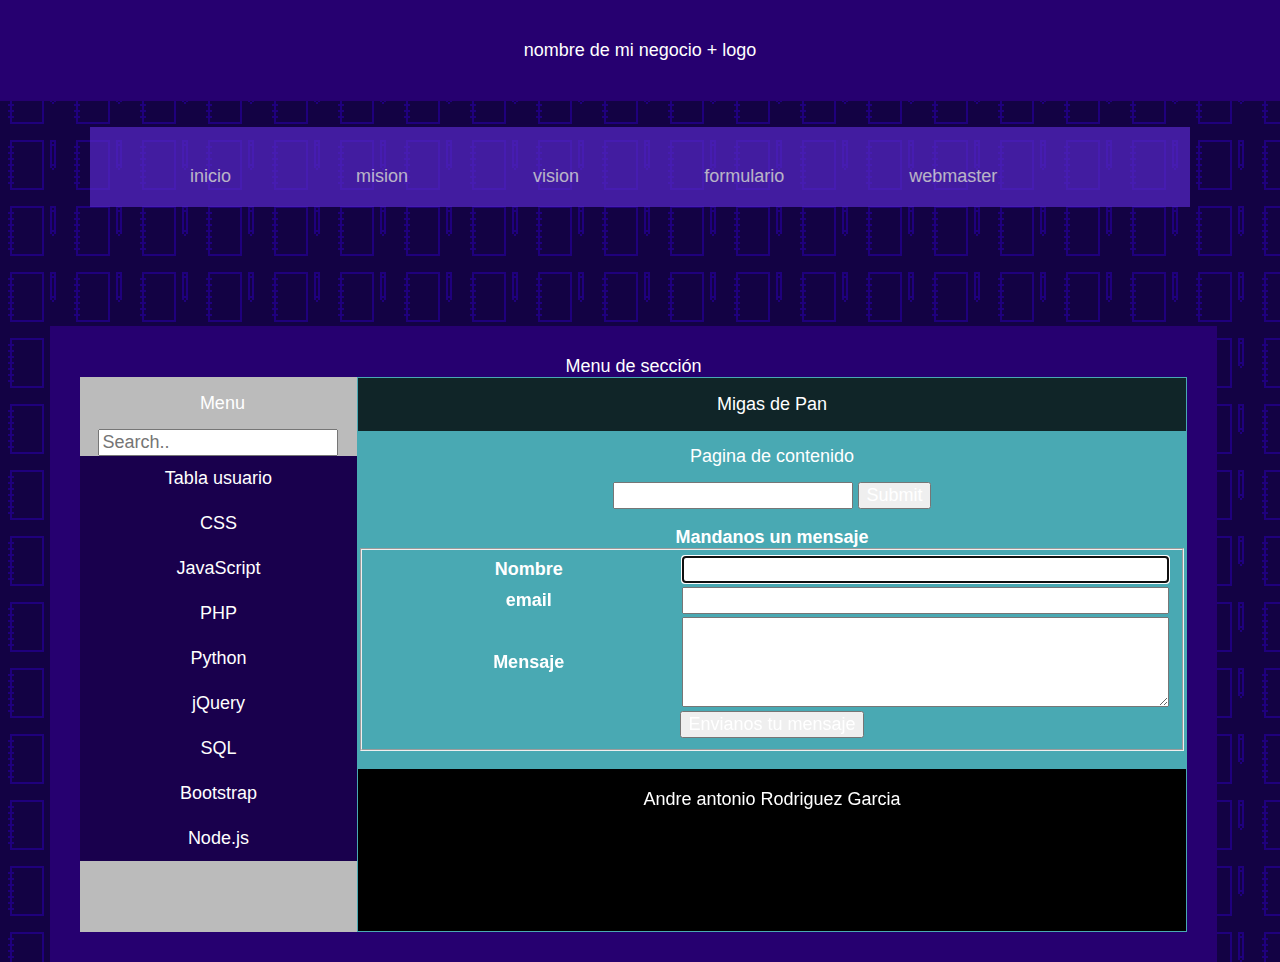
<file: index.html>
<DOCTYPE! html>
<html lang="en">
<head>
  <meta charset="utf-8">
  <title>Plantilla</title>
</head>
<body class="hello">
  <header>
    <h1>nombre de mi negocio + logo</h1>
  </header>
  
 <head>
    <title>Barra de navegacion transparente</title>
    <link rel="stylesheet" type="text/css" href="style.css">
  </head> 
  <body>
    <div id="nave"><br>
     <div id="nave_wrapper"><br>
       <ul>
         <li><a href="#">inicio</a></li>
         <li><a href="#">mision</a></li>
         <li><a href="#">vision</a></li>
         <li><a href="#">formulario</a></li>
         <li><a href="#">webmaster</a></li>
       </ul>
     </div>
  </div>
  
  <section>
   Menu de sección
    <div class="row">
  <div class="left" style="background-color:#bbb;">
    <h2>Menu</h2>
    <input type="text" id="mySearch" onkeyup="myFunction()" placeholder="Search.." title="Type in a category">
    <ul id="myMenu">
      <li><a href="#">Tabla usuario</a></li>
      <li><a href="#">CSS</a></li>
      <li><a href="#">JavaScript</a></li>
      <li><a href="#">PHP</a></li>
      <li><a href="#">Python</a></li>
      <li><a href="#">jQuery</a></li>
      <li><a href="#">SQL</a></li>
      <li><a href="#">Bootstrap</a></li>
      <li><a href="#">Node.js</a></li>
    </ul>
  </div>
  
     <!-- -->
     
  <div class="right" style="background-color:#49a9b3;">
  <!-- // -->
    <div class="center" style="background-color:#102528;">
        <h2>Migas de Pan</h2>
      </div>
    
    
    
    <h2>Pagina de contenido</h2>
      
  <!-- // datalist-->
    <form action="/action_page.php" method="get" >
      <input list="browsers" name="browser">
  <datalist id="browsers">
    
    <option value="Internet Explorer">
    <option value="Firefox">
    <option value="Chrome">
    <option value="Opera">
    <option value="Safari">
  </datalist>
  <input type="submit">
</form>
   
    <!-- // email-->
     
<form action="#">


    <!--•	Required•	Autocomplete -->
    <form>
  <legend class="form__legend">
Mandanos un mensaje</legend>
  <fieldset  class="form__fieldset">
    <div class="form__row">
      <label class="form__label" for="name">Nombre</label>
      <input class="form__textinput"  name="name" id="name" type="text" required autofocus>
    </div>
    <div class="form__row">
        <label class="form__label" for="email"> email</label>
        <input class="form__textinput" name="email" id="email"  type="email"  required>
    </div>
    <div class="form__row">
      <label class="form__label" for="message">Mensaje</label>
      <textarea class="form__textarea" name="message" id="message"  required ></textarea>
    </div>
      <button class="form__submit" name="submit" type="submit" id="contact-submit" >Envianos tu mensaje</button>
        </fieldset>
</form>
   

  
  <footer>
    Andre antonio Rodriguez Garcia
  </footer>
</body>
</html>
</file>
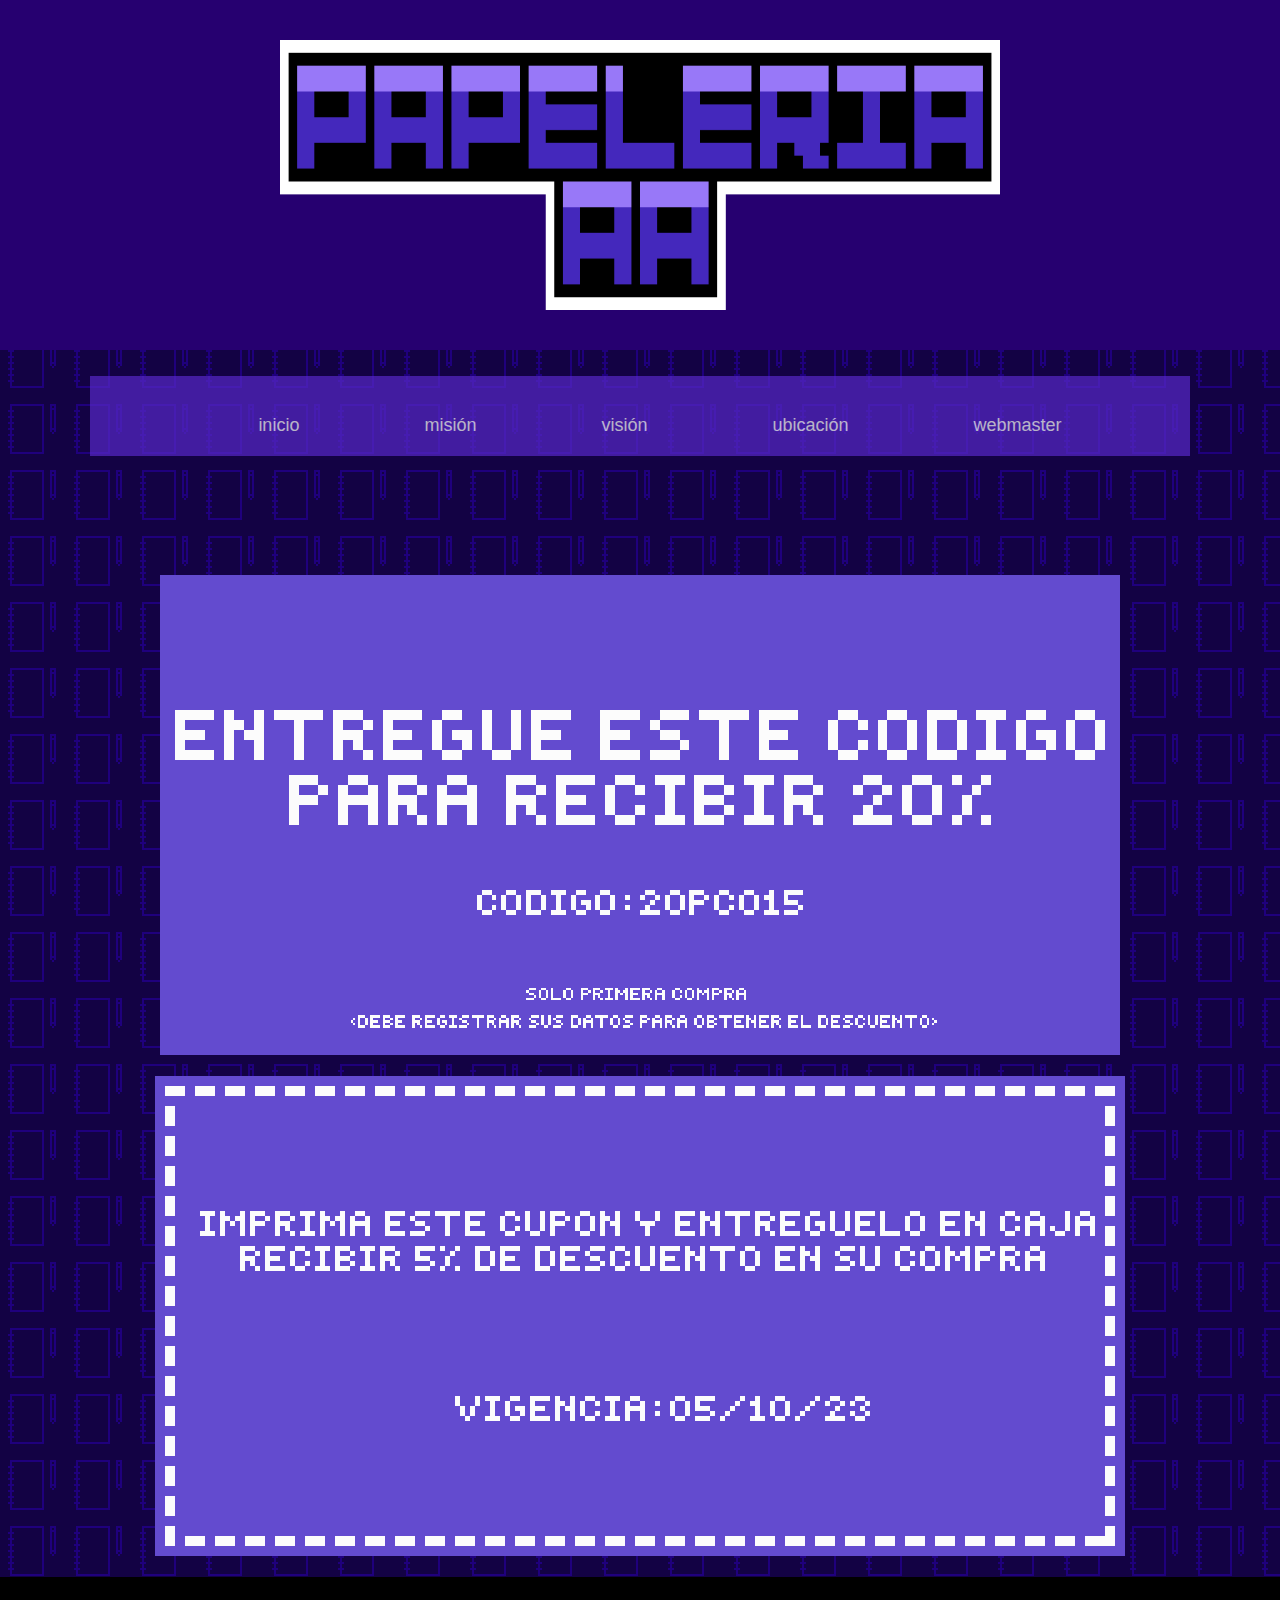
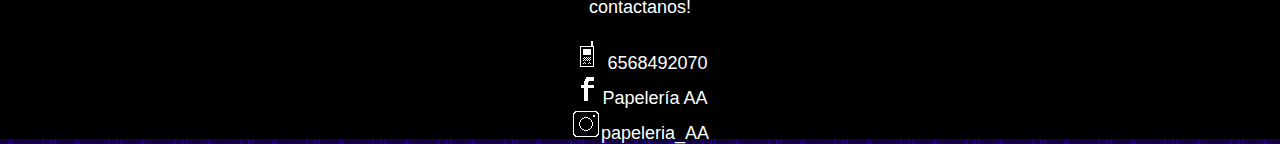
<file: descuentos.html>
<DOCTYPE! html>
<html lang="en">
<head>
  <meta charset="utf-8">
  <title>papeleria AA</title>
</head>
<body class="hello">
  <header>
    <h1><img src="papeleriaAA.png" height="30%" width="60%"></h1>
  </header>
  
 <head>
    <link rel="stylesheet" type="text/css" href="style.css">
  </head> 
    <body><center>
        <div id="nave"><br>
         <div id="nave_wrapper"><br>
           <ul>
            <li><a href="index.html">inicio</a></li>
            <li><a href="mision.html">misión</a></li>
            <li><a href="vision.html">visión</a></li>
            <li><a href="ubicacion.html">ubicación</a></li>
            <li><a href="webmaster.html">webmaster</a></li>
           </ul>
         </div>
      </div>
      <img src="descuento20.png"><br><br><img src="descuento5.png"><br><br>
</center>
  </body>
  <center><footer>contactanos!<br><br><img src="tel.png"> 6568492070<br> <img src="facebook.png">Papelería AA <br><img src="insta.png">papeleria_AA</footer></center>
 </html>
</file>
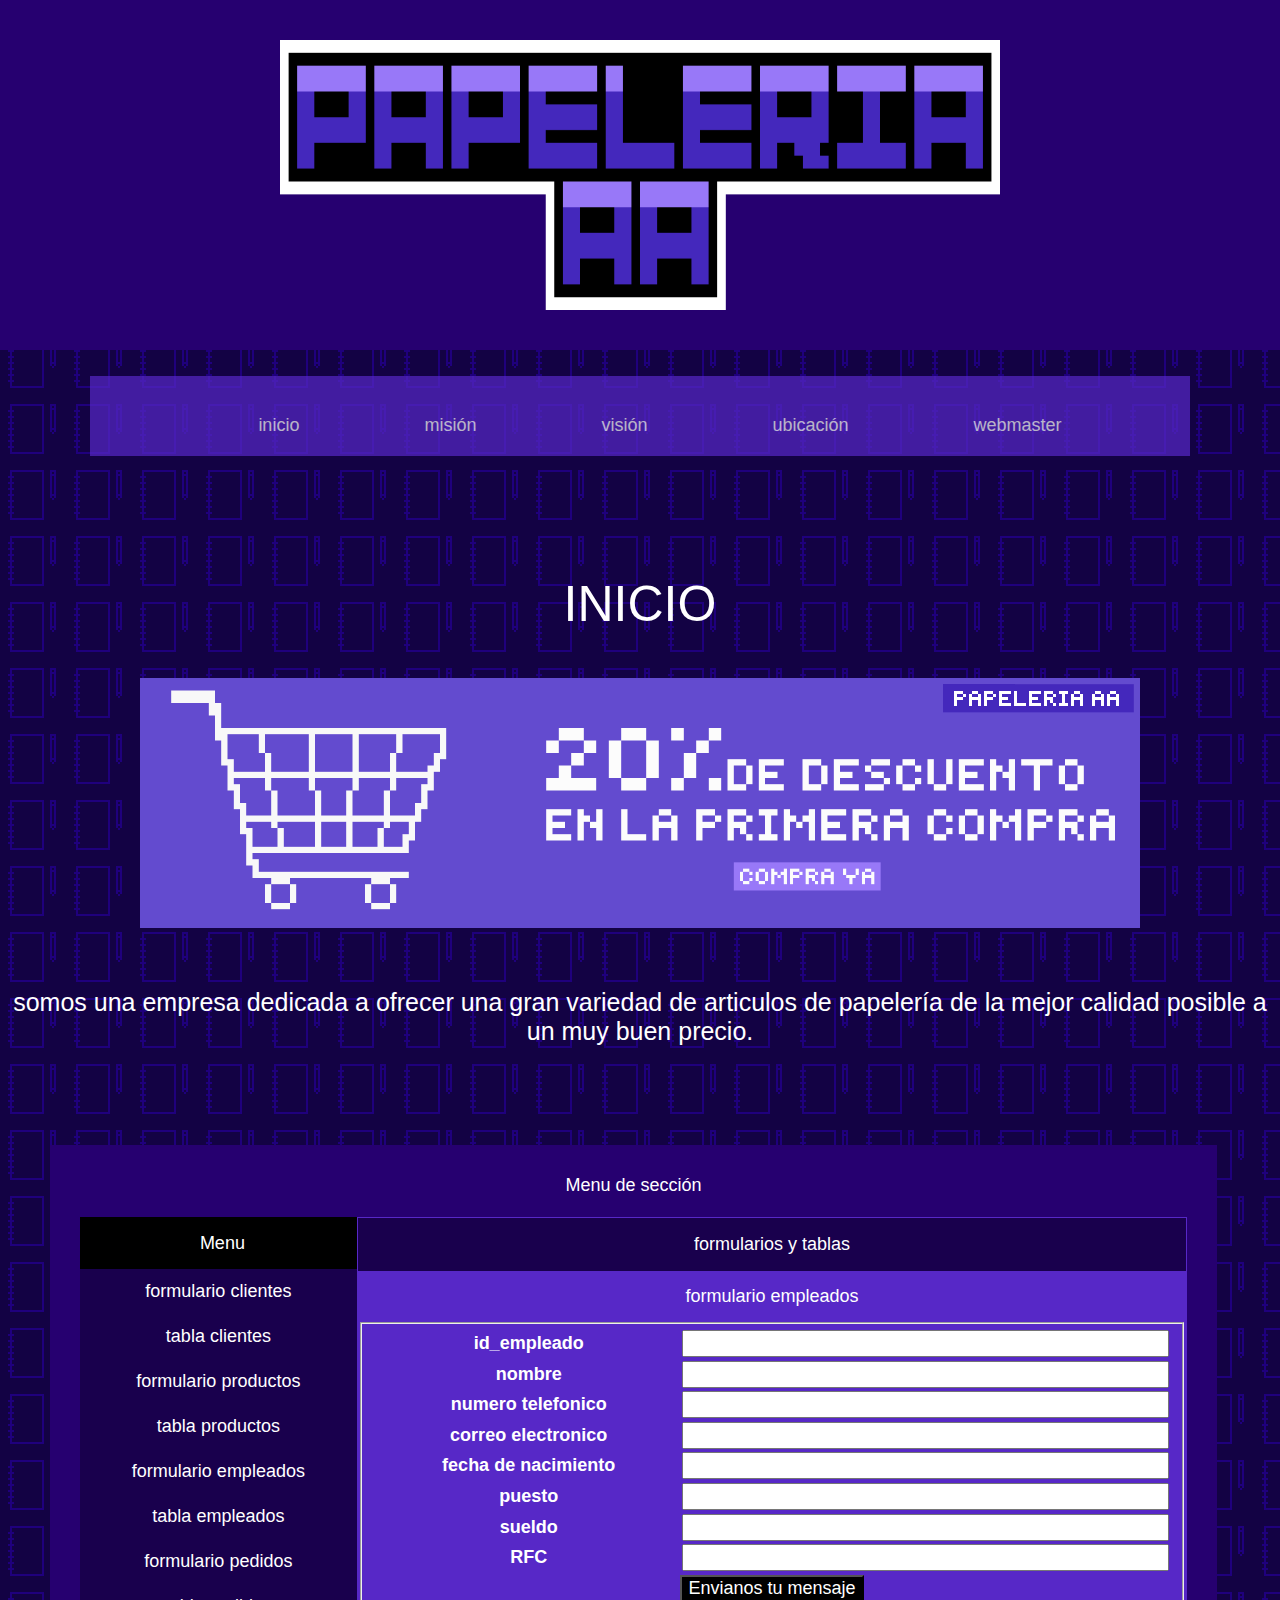
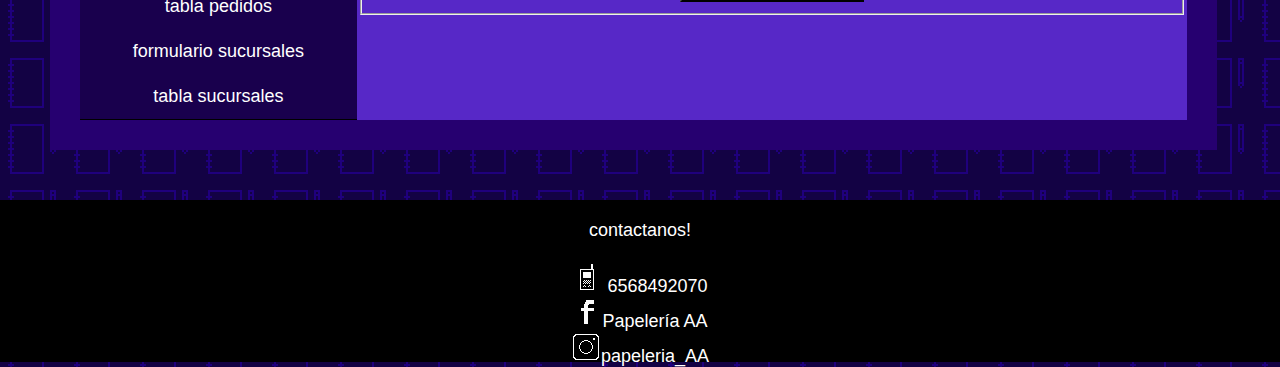
<file: formulario_empleados.html>
<DOCTYPE! html>
<html lang="en">
<head>
  <meta charset="utf-8">
  <title>papeleria AA</title>
</head>
<body class="hello">
  <header>
    <h1><img src="papeleriaAA.png" height="30%" width="60%"></h1>
  </header>
  
 <head>
    <link rel="stylesheet" type="text/css" href="style.css">
  </head> 
  <body><center>
    <div id="nave"><br>
     <div id="nave_wrapper"><br>
       <ul>
        <li><a href="index.html">inicio</a></li>
        <li><a href="mision.html">misión</a></li>
        <li><a href="vision.html">visión</a></li>
        <li><a href="ubicacion.html">ubicación</a></li>
        <li><a href="webmaster.html">webmaster</a></li>
       </ul>
     </div>
  </div>
<div class="title">INICIO</div>
<a href="descuentos.html"><img src="anuncio.png"></a>
<br><br><br><div class="subtitle">somos una empresa dedicada a ofrecer una gran variedad de articulos de papelería de la mejor calidad posible a un muy buen precio.</div><br><br><br>
</center>
  <section>
   Menu de sección<br><br>
    <div class="row">
  <div class="left" style="background-color:black;">
    <h2>Menu</h2>
    <ul id="myMenu">
      <li><a href="index.html">formulario clientes</a></li>
      <li><a href="tabla_clientes.html">tabla clientes</a></li>
      <li><a href="formulario_productos.html">formulario productos</a></li>
      <li><a href="tabla_productos.html">tabla productos</a></li>
      <li><a href="formulario_empleados.html">formulario empleados</a></li>
      <li><a href="tabla_empleados.html">tabla empleados</a></li>
      <li><a href="formulario_pedidos.html">formulario pedidos</a></li>
      <li><a href="tabla_pedidos.html">tabla pedidos</a></li>
      <li><a href="formulario_sucursales.html">formulario sucursales</a></li>
      <li><a href="tabla_sucursales.html">tabla sucursales</a></li>
    </ul>
  </div>
  
     <!-- -->
     
  <div class="right" style="background-color:#5728c7;">
  <!-- // -->
    <div class="center" style="background-color:#19004d;">
        <h2>formularios y tablas</h2>
      </div>
    
    
    <h2>formulario empleados</h2>
      
    <!--•	Required•	Autocomplete -->
    <form>
  <fieldset  class="form__fieldset">
    <div class="form__row">
      <label class="form__label">id_empleado</label>
      <input class="form__textinput" required>
    </div>
    <div class="form__row">
        <label class="form__label">nombre</label>
        <input class="form__textinput" required>
    </div>
    <div class="form__row">
      <label class="form__label">numero telefonico</label>
      <input class="form__textinput" required>
    </div>
    <div class="form__row">
      <label class="form__label">correo electronico</label>
      <input class="form__textinput" required>
    </div>
    <div class="form__row">
      <label class="form__label">fecha de nacimiento</label>
      <input class="form__textinput" required>
    </div>
    <div class="form__row">
      <label class="form__label">puesto</label>
      <input class="form__textinput" required>
    </div>
    <div class="form__row">
      <label class="form__label">sueldo</label>
      <input class="form__textinput" required>
    </div>
    <div class="form__row">
      <label class="form__label">RFC</label>
      <input class="form__textinput" required>
    </div>
      <button class="form__submit button" name="submit" type="submit" id="contact-submit" >Envianos tu mensaje</button>
  </fieldset>
</form>
</div>
</div>
  </section>
<center><footer>contactanos!<br><br><img src="tel.png"> 6568492070<br> <img src="facebook.png">Papelería AA <br><img src="insta.png">papeleria_AA</footer></center>
</body>
</html>
</file>
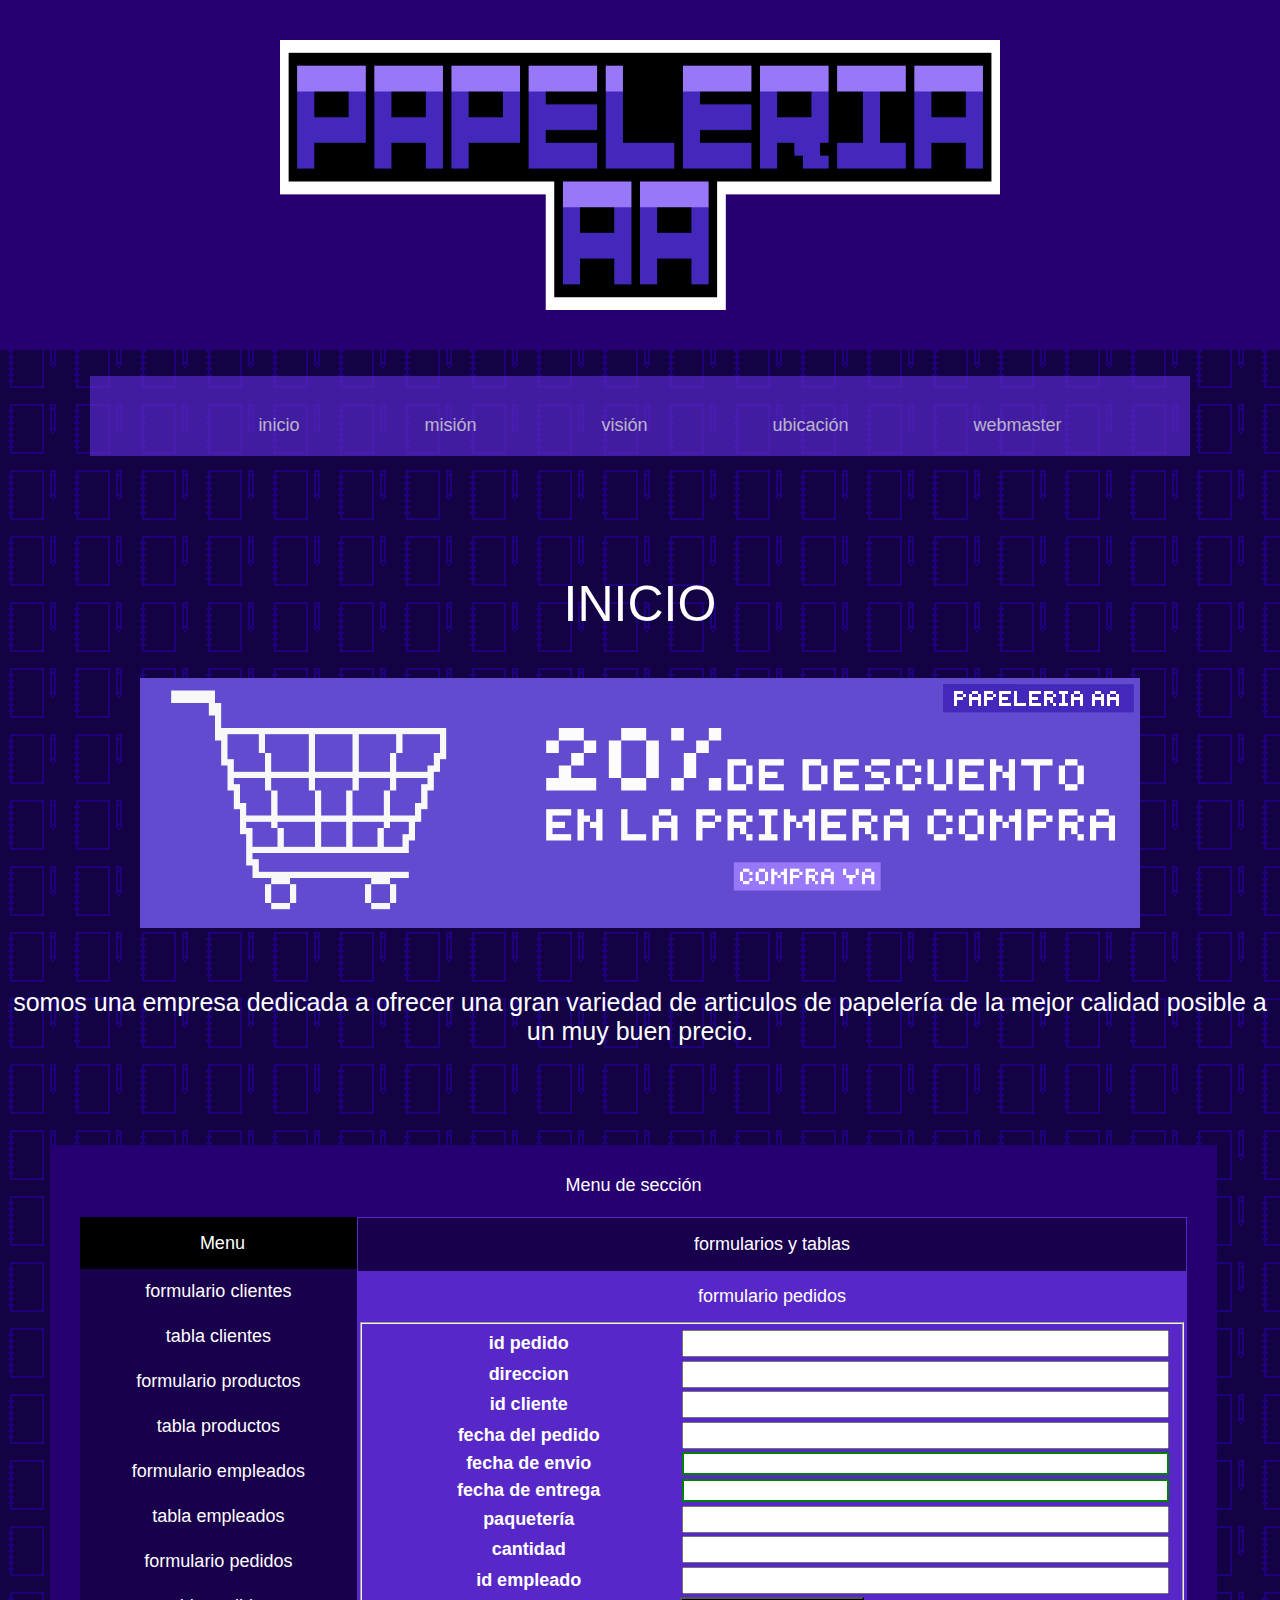
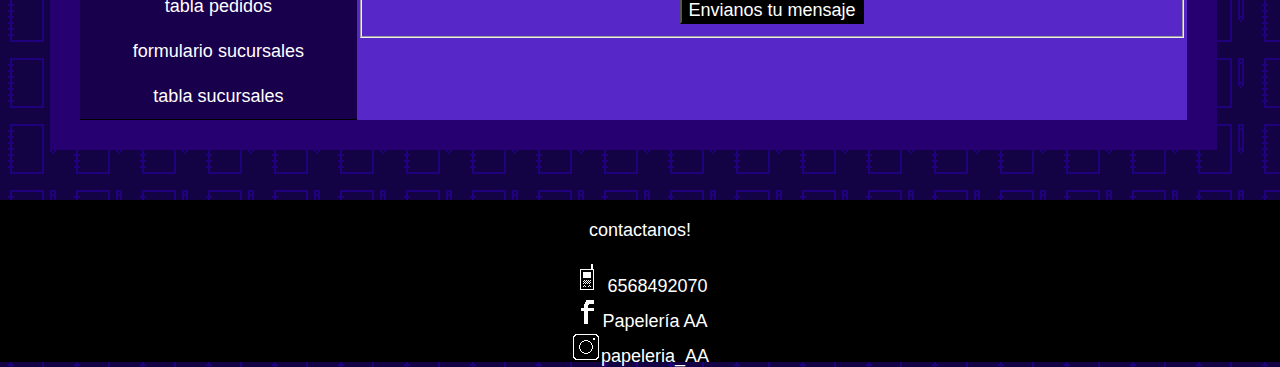
<file: formulario_pedidos.html>
<DOCTYPE! html>
<html lang="en">
<head>
  <meta charset="utf-8">
  <title>papeleria AA</title>
</head>
<body class="hello">
  <header>
    <h1><img src="papeleriaAA.png" height="30%" width="60%"></h1>
  </header>
  
 <head>
    <link rel="stylesheet" type="text/css" href="style.css">
  </head> 
  <body><center>
    <div id="nave"><br>
     <div id="nave_wrapper"><br>
       <ul>
        <li><a href="index.html">inicio</a></li>
        <li><a href="mision.html">misión</a></li>
        <li><a href="vision.html">visión</a></li>
        <li><a href="ubicacion.html">ubicación</a></li>
        <li><a href="webmaster.html">webmaster</a></li>
       </ul>
     </div>
  </div>
<div class="title">INICIO</div>
<a href="descuentos.html"><img src="anuncio.png"></a>
<br><br><br><div class="subtitle">somos una empresa dedicada a ofrecer una gran variedad de articulos de papelería de la mejor calidad posible a un muy buen precio.</div><br><br><br>
</center>
  <section>
   Menu de sección<br><br>
    <div class="row">
  <div class="left" style="background-color:black;">
    <h2>Menu</h2>
    <ul id="myMenu">
      <li><a href="index.html">formulario clientes</a></li>
      <li><a href="tabla_clientes.html">tabla clientes</a></li>
      <li><a href="formulario_productos.html">formulario productos</a></li>
      <li><a href="tabla_productos.html">tabla productos</a></li>
      <li><a href="formulario_empleados.html">formulario empleados</a></li>
      <li><a href="tabla_empleados.html">tabla empleados</a></li>
      <li><a href="formulario_pedidos.html">formulario pedidos</a></li>
      <li><a href="tabla_pedidos.html">tabla pedidos</a></li>
      <li><a href="formulario_sucursales.html">formulario sucursales</a></li>
      <li><a href="tabla_sucursales.html">tabla sucursales</a></li>
    </ul>
  </div>
  
     <!-- -->
     
  <div class="right" style="background-color:#5728c7;">
  <!-- // -->
    <div class="center" style="background-color:#19004d;">
        <h2>formularios y tablas</h2>
      </div>
    
    
    <h2>formulario pedidos</h2>
      
    <!--•	Required•	Autocomplete -->
    <form>
  <fieldset  class="form__fieldset">
    <div class="form__row">
      <label class="form__label">id pedido</label>
      <input class="form__textinput" required>
    </div>
    <div class="form__row">
        <label class="form__label">direccion</label>
        <input class="form__textinput" required>
    </div>
    <div class="form__row">
      <label class="form__label">id cliente</label>
      <input class="form__textinput" required>
    </div>
    <div class="form__row">
      <label class="form__label">fecha del pedido</label>
      <input class="form__textinput" required>
    </div>
    <div class="form__row">
      <label class="form__label">fecha de envio</label>
      <input class="form__textinput">
    </div>
    <div class="form__row">
      <label class="form__label">fecha de entrega</label>
      <input class="form__textinput">
    </div>
    <div class="form__row">
      <label class="form__label">paquetería</label>
      <input class="form__textinput" required>
    </div>
    <div class="form__row">
      <label class="form__label">cantidad</label>
      <input class="form__textinput" required>
    </div>
    <div class="form__row">
        <label class="form__label">id empleado</label>
        <input class="form__textinput" required>
      </div>
      <button class="form__submit button" name="submit" type="submit" id="contact-submit" >Envianos tu mensaje</button>
  </fieldset>
</form>
</div>
</div>
  </section>
<center><footer>contactanos!<br><br><img src="tel.png"> 6568492070<br> <img src="facebook.png">Papelería AA <br><img src="insta.png">papeleria_AA</footer></center>
</body>
</html>
</file>
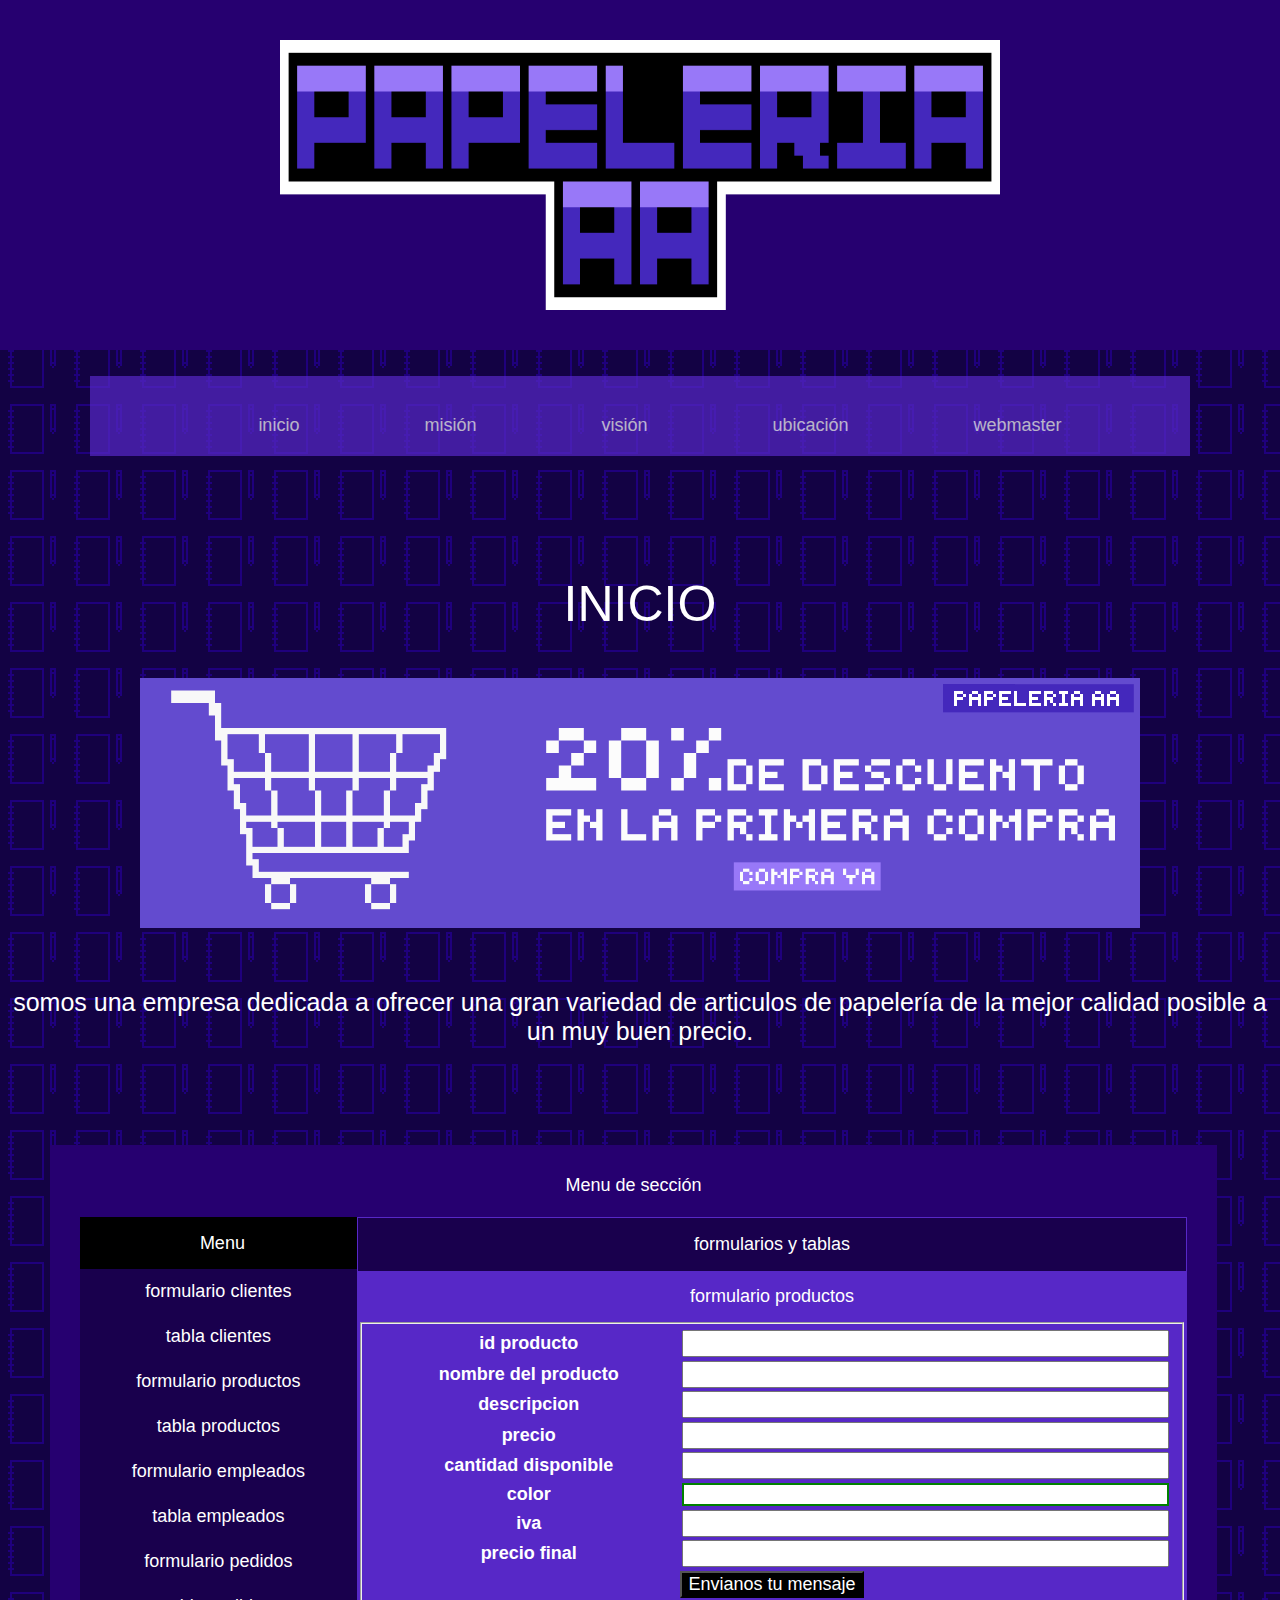
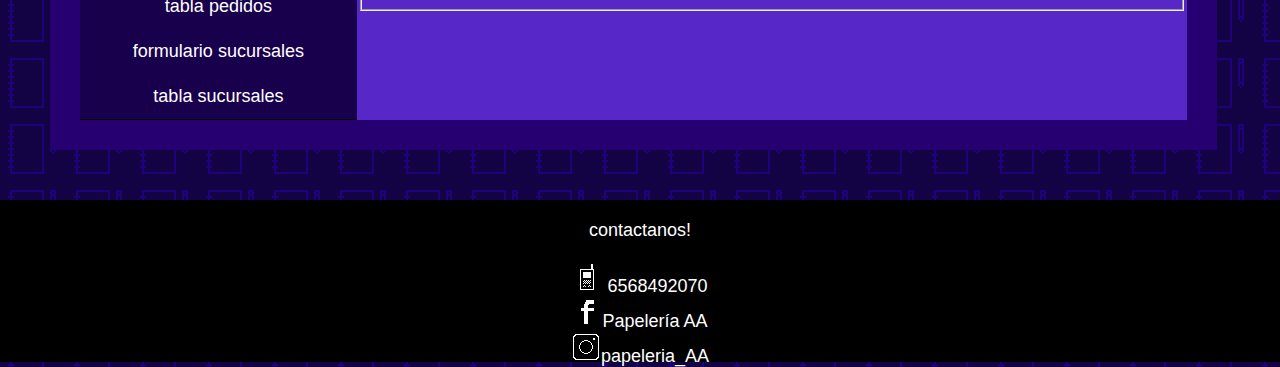
<file: formulario_productos.html>
<DOCTYPE! html>
<html lang="en">
<head>
  <meta charset="utf-8">
  <title>papeleria AA</title>
</head>
<body class="hello">
  <header>
    <h1><img src="papeleriaAA.png" height="30%" width="60%"></h1>
  </header>
  
 <head>
    <link rel="stylesheet" type="text/css" href="style.css">
  </head> 
  <body><center>
    <div id="nave"><br>
     <div id="nave_wrapper"><br>
       <ul>
        <li><a href="index.html">inicio</a></li>
        <li><a href="mision.html">misión</a></li>
        <li><a href="vision.html">visión</a></li>
        <li><a href="ubicacion.html">ubicación</a></li>
        <li><a href="webmaster.html">webmaster</a></li>
       </ul>
     </div>
  </div>
<div class="title">INICIO</div>
<a href="descuentos.html"><img src="anuncio.png"></a>
<br><br><br><div class="subtitle">somos una empresa dedicada a ofrecer una gran variedad de articulos de papelería de la mejor calidad posible a un muy buen precio.</div><br><br><br>
</center>
  <section>
   Menu de sección<br><br>
    <div class="row">
  <div class="left" style="background-color:black;">
    <h2>Menu</h2>
    <ul id="myMenu">
      <li><a href="index.html">formulario clientes</a></li>
      <li><a href="tabla_clientes.html">tabla clientes</a></li>
      <li><a href="formulario_productos.html">formulario productos</a></li>
      <li><a href="tabla_productos.html">tabla productos</a></li>
      <li><a href="formulario_empleados.html">formulario empleados</a></li>
      <li><a href="tabla_empleados.html">tabla empleados</a></li>
      <li><a href="formulario_pedidos.html">formulario pedidos</a></li>
      <li><a href="tabla_pedidos.html">tabla pedidos</a></li>
      <li><a href="formulario_sucursales.html">formulario sucursales</a></li>
      <li><a href="tabla_sucursales.html">tabla sucursales</a></li>
    </ul>
  </div>
  
     <!-- -->
     
  <div class="right" style="background-color:#5728c7;">
  <!-- // -->
    <div class="center" style="background-color:#19004d;">
        <h2>formularios y tablas</h2>
      </div>
    
    
    <h2>formulario productos</h2>
      
    <!--•	Required•	Autocomplete -->
    <form>
  <fieldset  class="form__fieldset">
    <div class="form__row">
      <label class="form__label">id producto</label>
      <input class="form__textinput" required>
    </div>
    <div class="form__row">
        <label class="form__label">nombre del producto</label>
        <input class="form__textinput" required>
    </div>
    <div class="form__row">
      <label class="form__label">descripcion</label>
      <input class="form__textinput" required>
    </div>
    <div class="form__row">
      <label class="form__label">precio</label>
      <input class="form__textinput" required>
    </div>
    <div class="form__row">
      <label class="form__label">cantidad disponible</label>
      <input class="form__textinput" required>
    </div>
    <div class="form__row">
      <label class="form__label">color</label>
      <input class="form__textinput">
    </div>
    <div class="form__row">
      <label class="form__label">iva</label>
      <input class="form__textinput" required>
    </div>
    <div class="form__row">
      <label class="form__label">precio final</label>
      <input class="form__textinput" required>
    </div>
      <button class="form__submit button" name="submit" type="submit" id="contact-submit" >Envianos tu mensaje</button>
  </fieldset>
</form>
</div>
</div>
  </section>
<center><footer>contactanos!<br><br><img src="tel.png"> 6568492070<br> <img src="facebook.png">Papelería AA <br><img src="insta.png">papeleria_AA</footer></center>
</body>
</html>
</file>
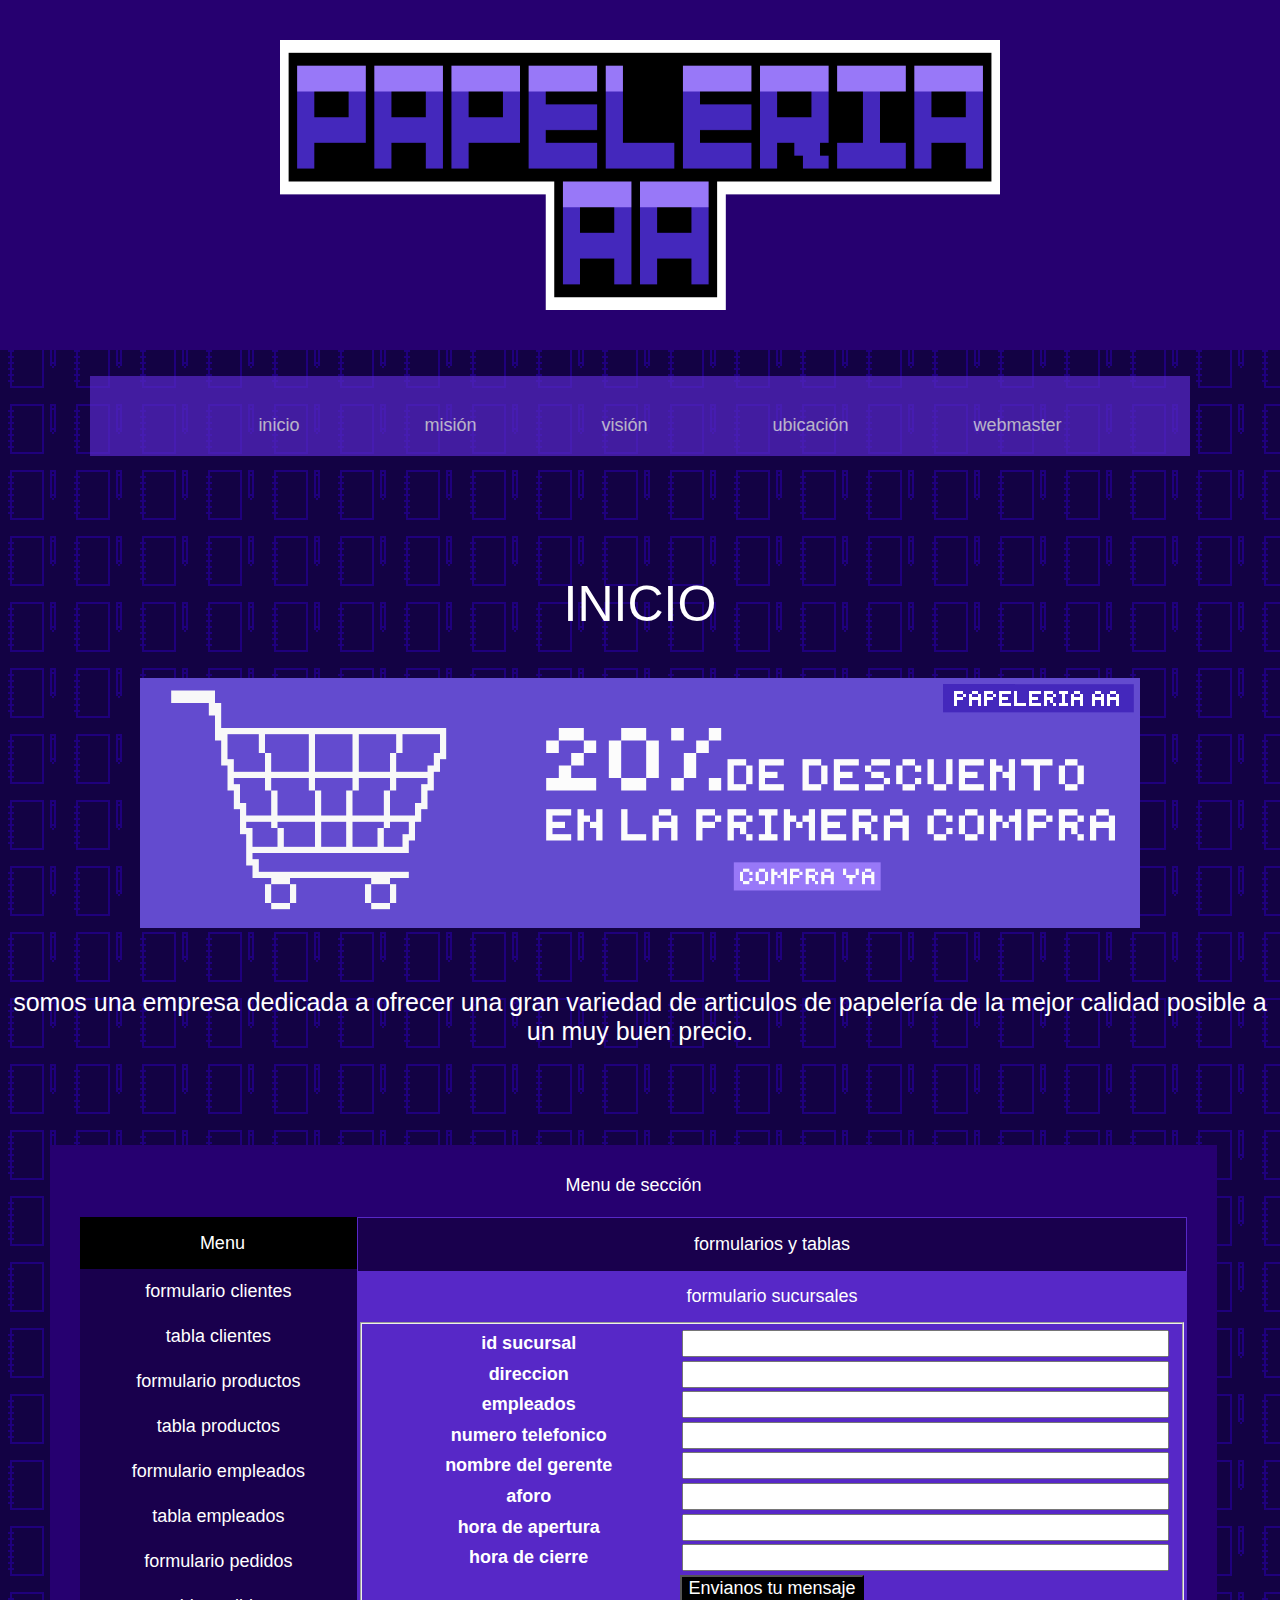
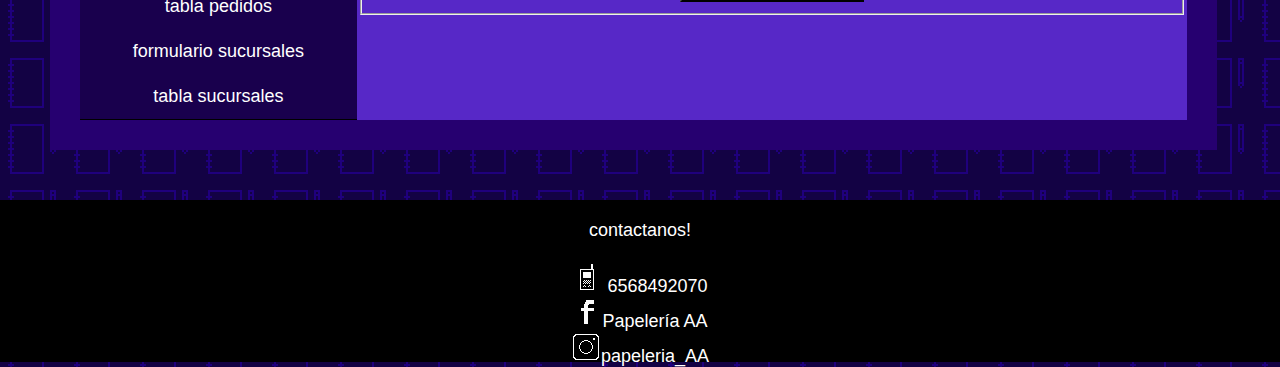
<file: formulario_sucursales.html>
<DOCTYPE! html>
<html lang="en">
<head>
  <meta charset="utf-8">
  <title>papeleria AA</title>
</head>
<body class="hello">
  <header>
    <h1><img src="papeleriaAA.png" height="30%" width="60%"></h1>
  </header>
  
 <head>
    <link rel="stylesheet" type="text/css" href="style.css">
  </head> 
  <body><center>
    <div id="nave"><br>
     <div id="nave_wrapper"><br>
       <ul>
        <li><a href="index.html">inicio</a></li>
        <li><a href="mision.html">misión</a></li>
        <li><a href="vision.html">visión</a></li>
        <li><a href="ubicacion.html">ubicación</a></li>
        <li><a href="webmaster.html">webmaster</a></li>
       </ul>
     </div>
  </div>
<div class="title">INICIO</div>
<a href="descuentos.html"><img src="anuncio.png"></a>
<br><br><br><div class="subtitle">somos una empresa dedicada a ofrecer una gran variedad de articulos de papelería de la mejor calidad posible a un muy buen precio.</div><br><br><br>
</center>
  <section>
   Menu de sección<br><br>
    <div class="row">
  <div class="left" style="background-color:black;">
    <h2>Menu</h2>
    <ul id="myMenu">
      <li><a href="index.html">formulario clientes</a></li>
      <li><a href="tabla_clientes.html">tabla clientes</a></li>
      <li><a href="formulario_productos.html">formulario productos</a></li>
      <li><a href="tabla_productos.html">tabla productos</a></li>
      <li><a href="formulario_empleados.html">formulario empleados</a></li>
      <li><a href="tabla_empleados.html">tabla empleados</a></li>
      <li><a href="formulario_pedidos.html">formulario pedidos</a></li>
      <li><a href="tabla_pedidos.html">tabla pedidos</a></li>
      <li><a href="formulario_sucursales.html">formulario sucursales</a></li>
      <li><a href="tabla_sucursales.html">tabla sucursales</a></li>
    </ul>
  </div>
  
     <!-- -->
     
  <div class="right" style="background-color:#5728c7;">
  <!-- // -->
    <div class="center" style="background-color:#19004d;">
        <h2>formularios y tablas</h2>
      </div>
    
    
    <h2>formulario sucursales</h2>
      
    <!--•	Required•	Autocomplete -->
    <form>
  <fieldset  class="form__fieldset">
    <div class="form__row">
      <label class="form__label">id sucursal</label>
      <input class="form__textinput" required>
    </div>
    <div class="form__row">
        <label class="form__label">direccion</label>
        <input class="form__textinput" required>
    </div>
    <div class="form__row">
      <label class="form__label">empleados</label>
      <input class="form__textinput" required>
    </div>
    <div class="form__row">
      <label class="form__label">numero telefonico</label>
      <input class="form__textinput" required>
    </div>
    <div class="form__row">
      <label class="form__label">nombre del gerente</label>
      <input class="form__textinput" required>
    </div>
    <div class="form__row">
      <label class="form__label">aforo</label>
      <input class="form__textinput" required>
    </div>
    <div class="form__row">
      <label class="form__label">hora de apertura</label>
      <input class="form__textinput" required>
    </div>
    <div class="form__row">
      <label class="form__label">hora de cierre</label>
      <input class="form__textinput" required>
    </div>
      <button class="form__submit button" name="submit" type="submit" id="contact-submit" >Envianos tu mensaje</button>
  </fieldset>
</form>
</div>
</div>
  </section>
<center><footer>contactanos!<br><br><img src="tel.png"> 6568492070<br> <img src="facebook.png">Papelería AA <br><img src="insta.png">papeleria_AA</footer></center>
</body>
</html>
</file>
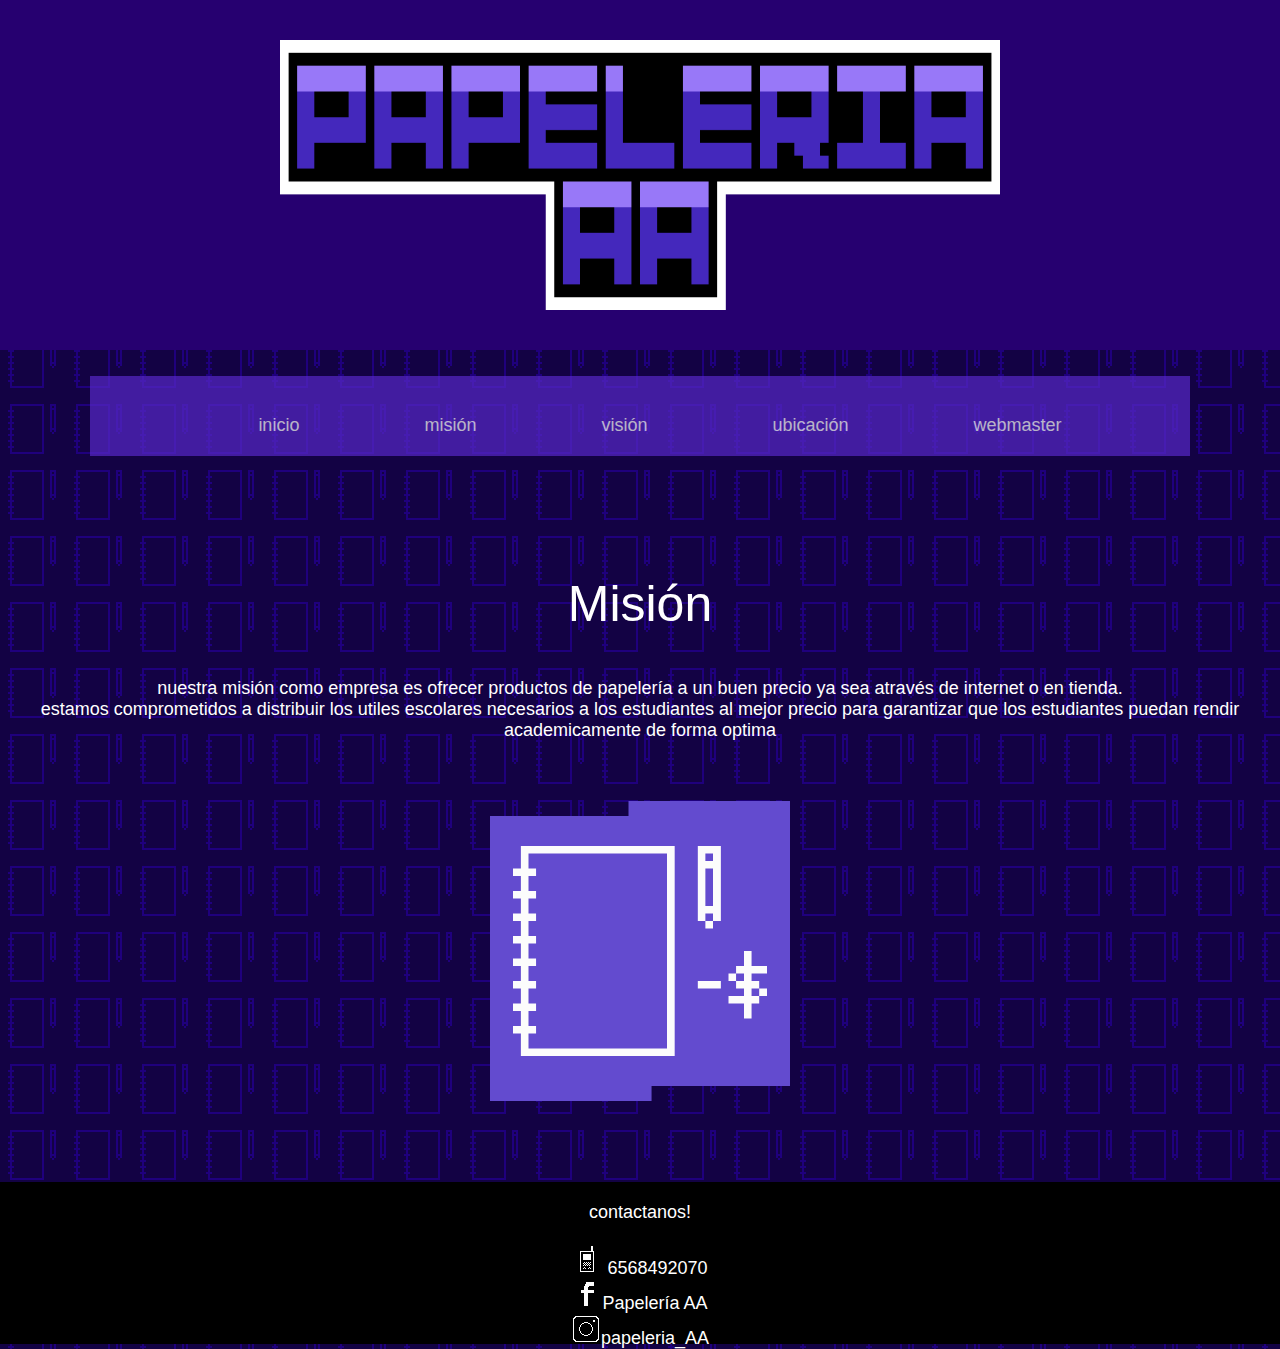
<file: mision.html>
<DOCTYPE! html>
<html lang="en">
<head>
  <meta charset="utf-8">
  <title>papeleria AA</title>
</head>
<body class="hello">
  <header>
    <h1><img src="papeleriaAA.png" height="30%" width="60%"></h1>
  </header>
  
 <head>
    <link rel="stylesheet" type="text/css" href="style.css">
  </head> 
    <body><center>
        <div id="nave"><br>
         <div id="nave_wrapper"><br>
           <ul>
            <li><a href="index.html">inicio</a></li>
            <li><a href="mision.html">misión</a></li>
            <li><a href="vision.html">visión</a></li>
            <li><a href="ubicacion.html">ubicación</a></li>
            <li><a href="webmaster.html">webmaster</a></li>
           </ul>
         </div>
      </div>
    <div class="title">Misión</div>
    <p>nuestra misión como empresa es ofrecer productos de papelería a un buen precio ya sea através de internet o en tienda.<br>estamos comprometidos
      a distribuir los utiles escolares necesarios a los estudiantes al mejor precio para garantizar que los estudiantes puedan rendir academicamente de forma optima<p><br><br>
    <img src="mision.png" width="300vh" height="300vh"><br><br>
</center>
<br><br>
  </body>
  <center><footer>contactanos!<br><br><img src="tel.png"> 6568492070<br> <img src="facebook.png">Papelería AA <br><img src="insta.png">papeleria_AA</footer></center>
 </html>
</file>
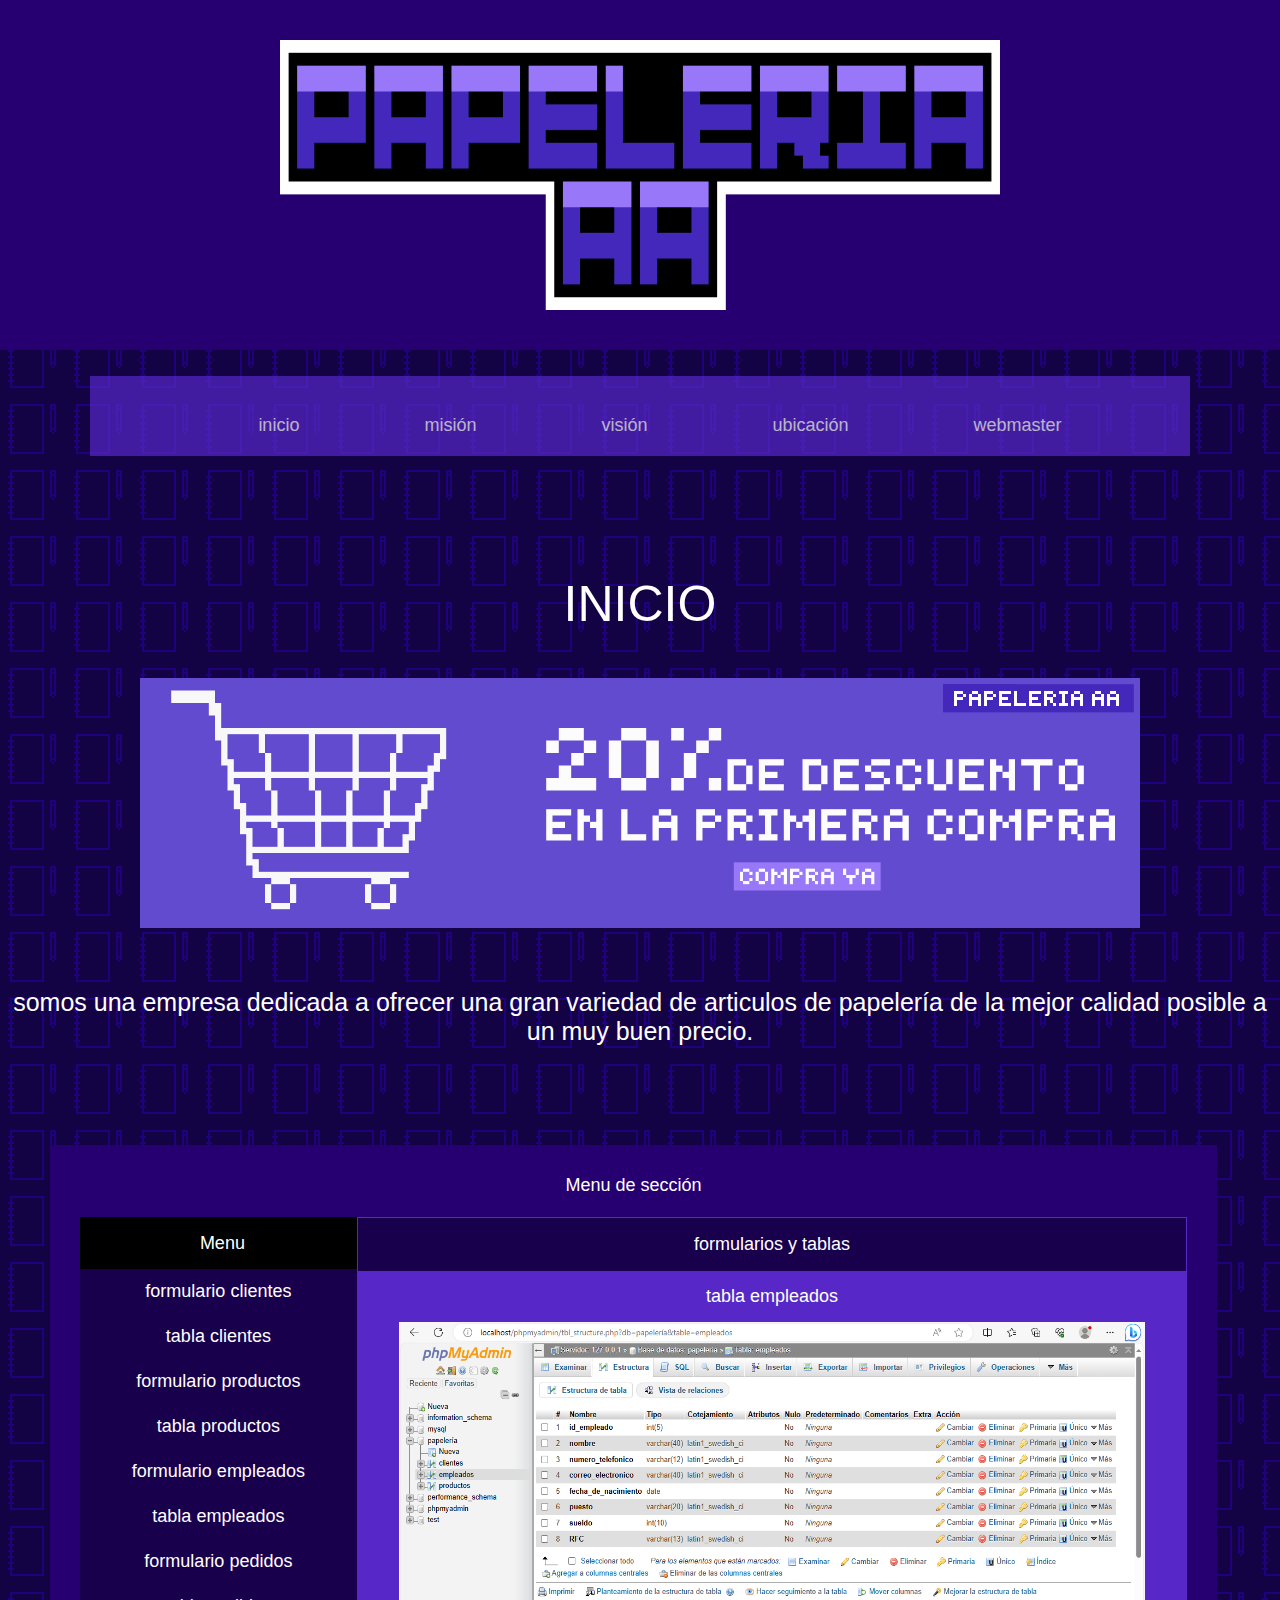
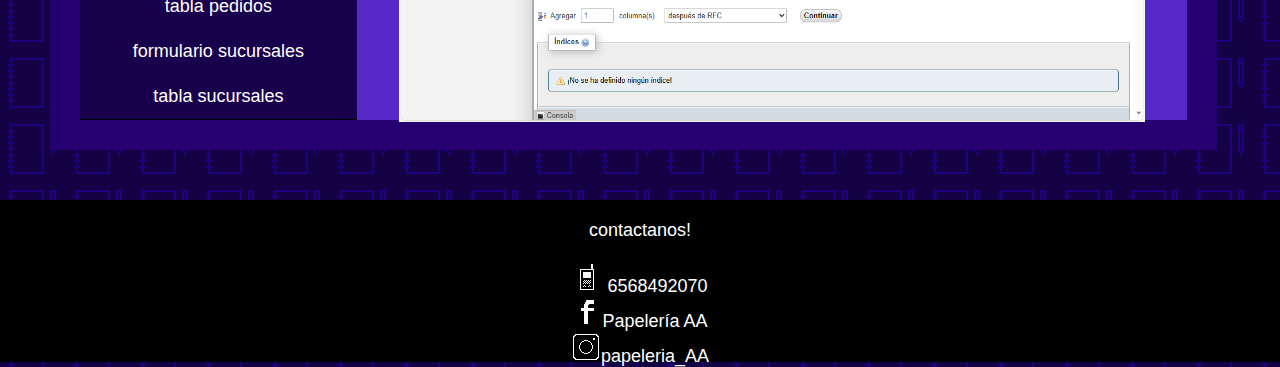
<file: tabla_empleados.html>
<DOCTYPE! html>
<html lang="en">
<head>
  <meta charset="utf-8">
  <title>papeleria AA</title>
</head>
<body class="hello">
  <header>
    <h1><img src="papeleriaAA.png" height="30%" width="60%"></h1>
  </header>
  
 <head>
    <link rel="stylesheet" type="text/css" href="style.css">
  </head> 
  <body><center>
    <div id="nave"><br>
     <div id="nave_wrapper"><br>
       <ul>
        <li><a href="index.html">inicio</a></li>
        <li><a href="mision.html">misión</a></li>
        <li><a href="vision.html">visión</a></li>
        <li><a href="ubicacion.html">ubicación</a></li>
        <li><a href="webmaster.html">webmaster</a></li>
       </ul>
     </div>
  </div>
<div class="title">INICIO</div>
<a href="descuentos.html"><img src="anuncio.png"></a>
<br><br><br><div class="subtitle">somos una empresa dedicada a ofrecer una gran variedad de articulos de papelería de la mejor calidad posible a un muy buen precio.</div><br><br><br>

</center>
  <section>
   Menu de sección<br><br>
    <div class="row">
  <div class="left" style="background-color:black;">
    <h2>Menu</h2>
    <ul id="myMenu">
      <li><a href="index.html">formulario clientes</a></li>
      <li><a href="tabla_clientes.html">tabla clientes</a></li>
      <li><a href="formulario_productos.html">formulario productos</a></li>
      <li><a href="tabla_productos.html">tabla productos</a></li>
      <li><a href="formulario_empleados.html">formulario empleados</a></li>
      <li><a href="tabla_empleados.html">tabla empleados</a></li>
      <li><a href="formulario_pedidos.html">formulario pedidos</a></li>
      <li><a href="tabla_pedidos.html">tabla pedidos</a></li>
      <li><a href="formulario_sucursales.html">formulario sucursales</a></li>
      <li><a href="tabla_sucursales.html">tabla sucursales</a></li>
    </ul>
  </div>
  
     <!-- -->
     
  <div class="right" style="background-color:#5728c7;">
  <!-- // -->
    <div class="center" style="background-color:#19004d;">
        <h2>formularios y tablas</h2>
      </div>
    
    
    
    <h2>tabla empleados</h2>
      <img src="tabla_empleados.PNG" height="80%" width="90%">
</body>
</div>
</div>
  </section>
<center><footer>contactanos!<br><br><img src="tel.png"> 6568492070<br> <img src="facebook.png">Papelería AA <br><img src="insta.png">papeleria_AA</footer></center>

</html>
</file>
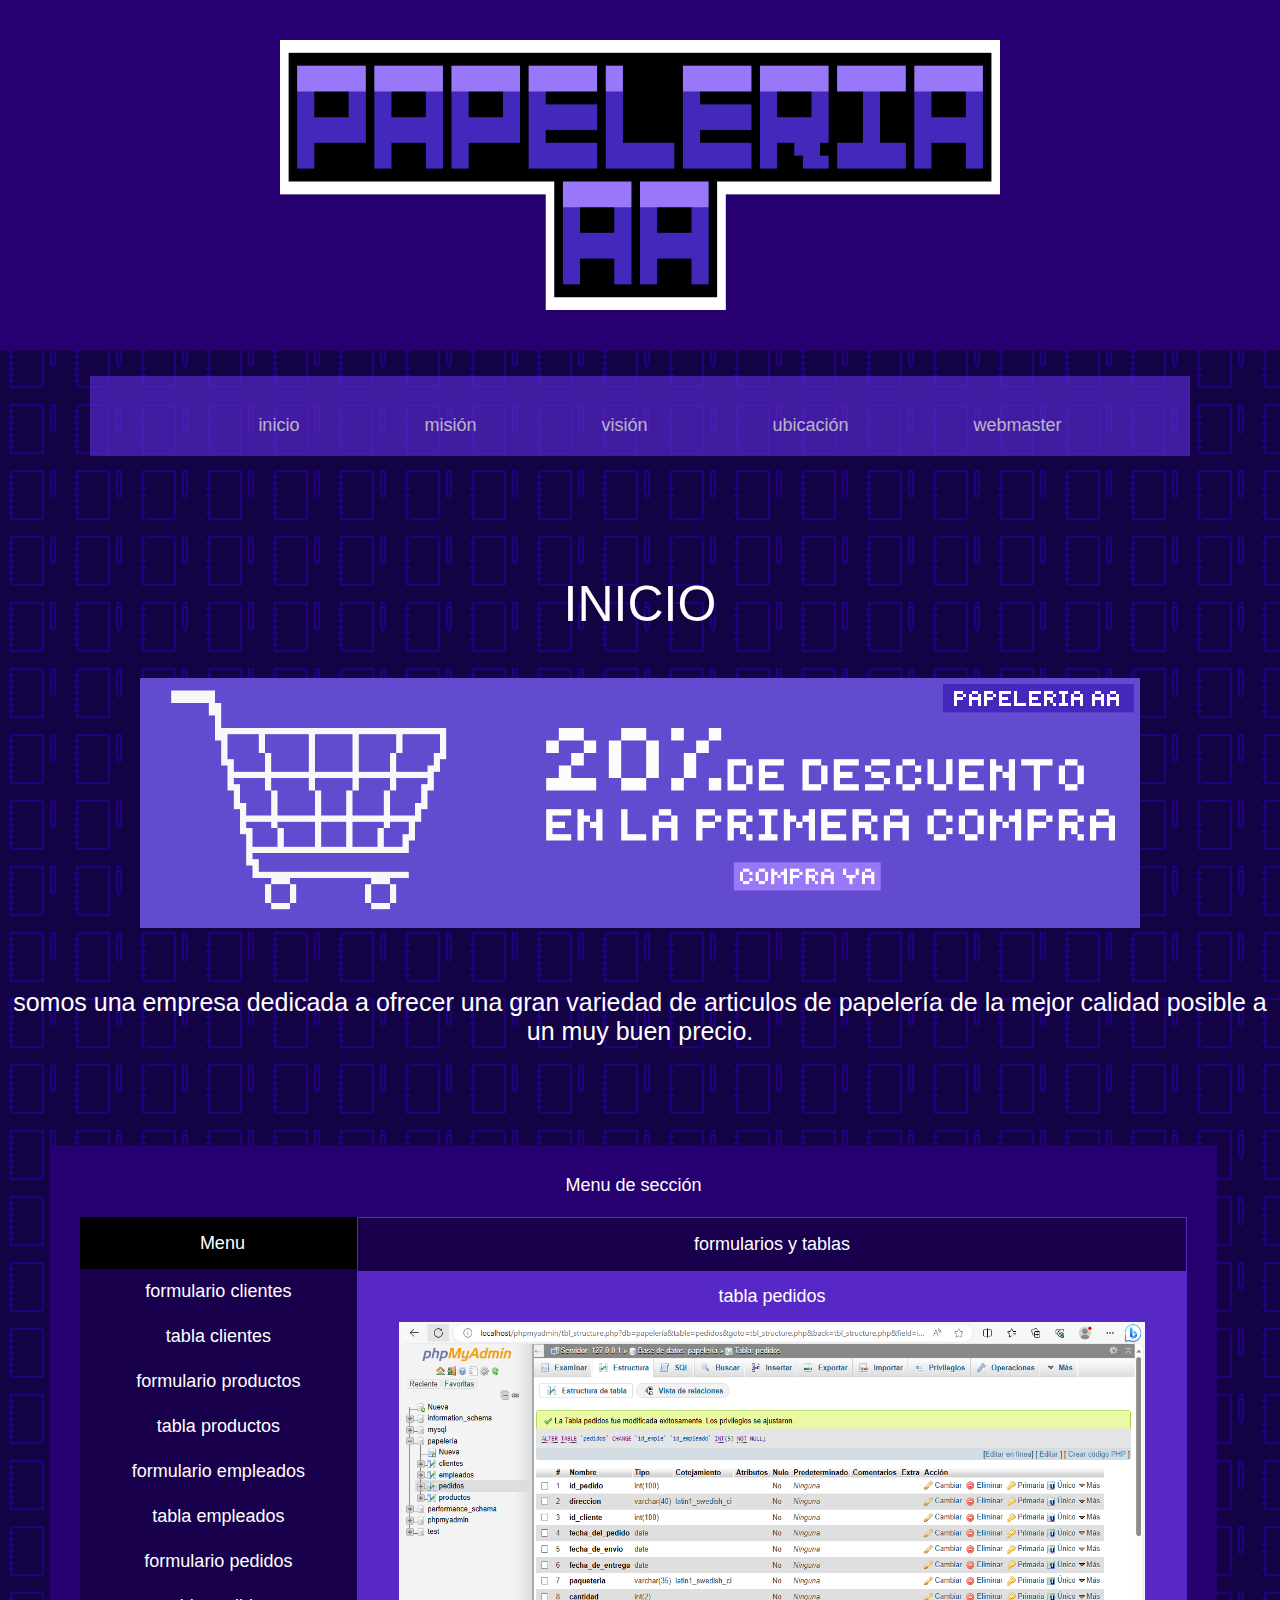
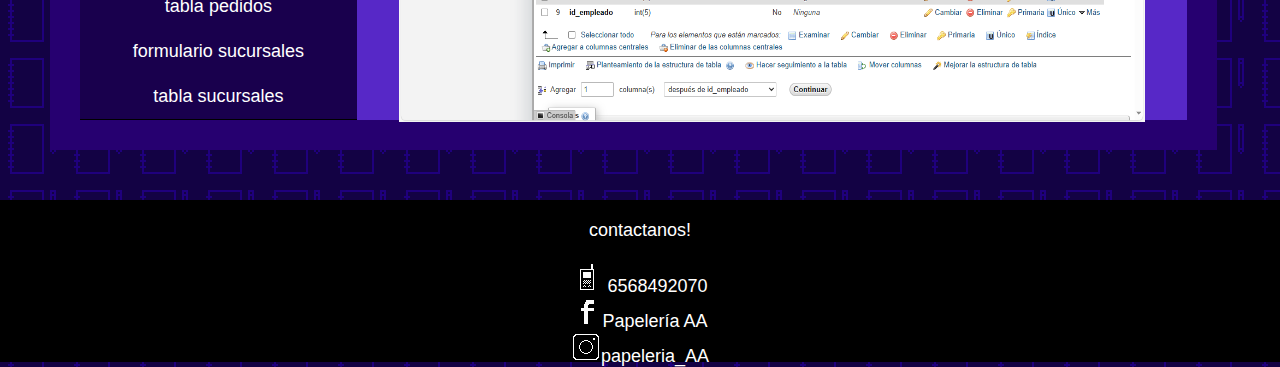
<file: tabla_pedidos.html>
<DOCTYPE! html>
<html lang="en">
<head>
  <meta charset="utf-8">
  <title>papeleria AA</title>
</head>
<body class="hello">
  <header>
    <h1><img src="papeleriaAA.png" height="30%" width="60%"></h1>
  </header>
  
 <head>
    <link rel="stylesheet" type="text/css" href="style.css">
  </head> 
  <body><center>
    <div id="nave"><br>
     <div id="nave_wrapper"><br>
       <ul>
        <li><a href="index.html">inicio</a></li>
        <li><a href="mision.html">misión</a></li>
        <li><a href="vision.html">visión</a></li>
        <li><a href="ubicacion.html">ubicación</a></li>
        <li><a href="webmaster.html">webmaster</a></li>
       </ul>
     </div>
  </div>
<div class="title">INICIO</div>
<a href="descuentos.html"><img src="anuncio.png"></a>
<br><br><br><div class="subtitle">somos una empresa dedicada a ofrecer una gran variedad de articulos de papelería de la mejor calidad posible a un muy buen precio.</div><br><br><br>

</center>
  <section>
   Menu de sección<br><br>
    <div class="row">
  <div class="left" style="background-color:black;">
    <h2>Menu</h2>
    <ul id="myMenu">
      <li><a href="index.html">formulario clientes</a></li>
      <li><a href="tabla_clientes.html">tabla clientes</a></li>
      <li><a href="formulario_productos.html">formulario productos</a></li>
      <li><a href="tabla_productos.html">tabla productos</a></li>
      <li><a href="formulario_empleados.html">formulario empleados</a></li>
      <li><a href="tabla_empleados.html">tabla empleados</a></li>
      <li><a href="formulario_pedidos.html">formulario pedidos</a></li>
      <li><a href="tabla_pedidos.html">tabla pedidos</a></li>
      <li><a href="formulario_sucursales.html">formulario sucursales</a></li>
      <li><a href="tabla_sucursales.html">tabla sucursales</a></li>
    </ul>
  </div>
  
     <!-- -->
     
  <div class="right" style="background-color:#5728c7;">
  <!-- // -->
    <div class="center" style="background-color:#19004d;">
        <h2>formularios y tablas</h2>
      </div>
    
    
    
    <h2>tabla pedidos</h2>
      <img src="tabla_pedidos.PNG" height="80%" width="90%">
</body>
</div>
</div>
  </section>
<center><footer>contactanos!<br><br><img src="tel.png"> 6568492070<br> <img src="facebook.png">Papelería AA <br><img src="insta.png">papeleria_AA</footer></center>
</html>
</file>
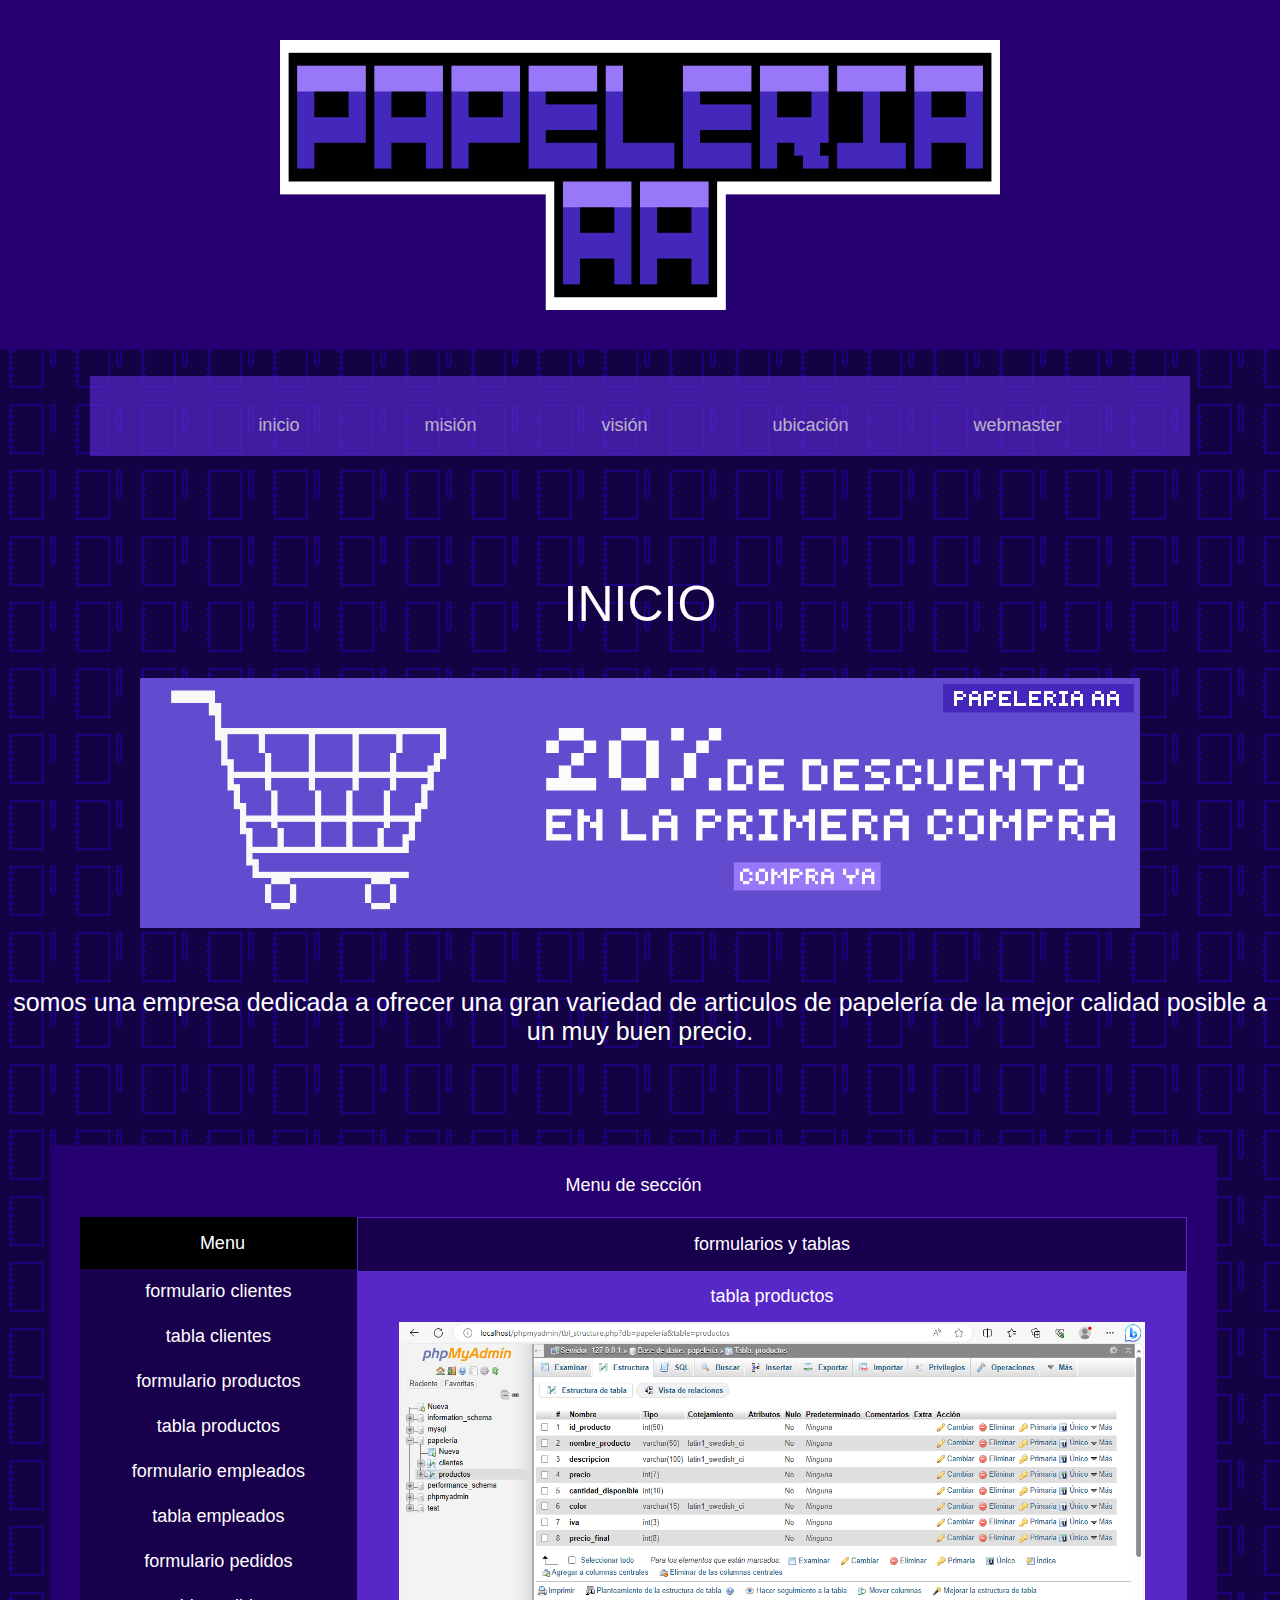
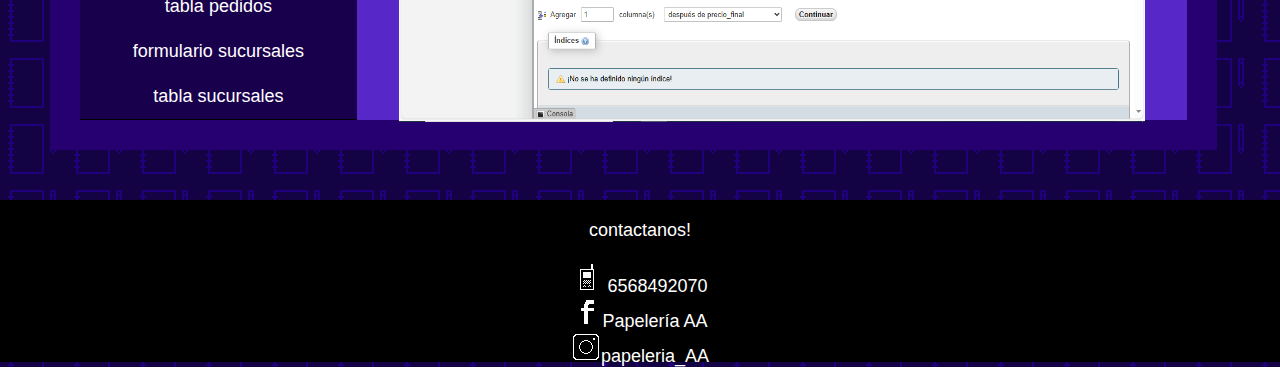
<file: tabla_productos.html>
<DOCTYPE! html>
<html lang="en">
<head>
  <meta charset="utf-8">
  <title>papeleria AA</title>
</head>
<body class="hello">
  <header>
    <h1><img src="papeleriaAA.png" height="30%" width="60%"></h1>
  </header>
  
 <head>
    <link rel="stylesheet" type="text/css" href="style.css">
  </head> 
  <body><center>
    <div id="nave"><br>
     <div id="nave_wrapper"><br>
       <ul>
        <li><a href="index.html">inicio</a></li>
        <li><a href="mision.html">misión</a></li>
        <li><a href="vision.html">visión</a></li>
        <li><a href="ubicacion.html">ubicación</a></li>
        <li><a href="webmaster.html">webmaster</a></li>
       </ul>
     </div>
  </div>
<div class="title">INICIO</div>
<a href="descuentos.html"><img src="anuncio.png"></a>
<br><br><br><div class="subtitle">somos una empresa dedicada a ofrecer una gran variedad de articulos de papelería de la mejor calidad posible a un muy buen precio.</div><br><br><br>

</center>
  <section>
   Menu de sección<br><br>
    <div class="row">
  <div class="left" style="background-color:black;">
    <h2>Menu</h2>
    <ul id="myMenu">
      <li><a href="index.html">formulario clientes</a></li>
      <li><a href="tabla_clientes.html">tabla clientes</a></li>
      <li><a href="formulario_productos.html">formulario productos</a></li>
      <li><a href="tabla_productos.html">tabla productos</a></li>
      <li><a href="formulario_empleados.html">formulario empleados</a></li>
      <li><a href="tabla_empleados.html">tabla empleados</a></li>
      <li><a href="formulario_pedidos.html">formulario pedidos</a></li>
      <li><a href="tabla_pedidos.html">tabla pedidos</a></li>
      <li><a href="formulario_sucursales.html">formulario sucursales</a></li>
      <li><a href="tabla_sucursales.html">tabla sucursales</a></li>
    </ul>
  </div>
  
     <!-- -->
     
  <div class="right" style="background-color:#5728c7;">
  <!-- // -->
    <div class="center" style="background-color:#19004d;">
        <h2>formularios y tablas</h2>
      </div>
    
    
    
    <h2>tabla productos</h2>
      <img src="tabla_productos.PNG" height="80%" width="90%">
</body>
</div>
</div>
  </section>
<center><footer>contactanos!<br><br><img src="tel.png"> 6568492070<br> <img src="facebook.png">Papelería AA <br><img src="insta.png">papeleria_AA</footer></center>
</html>
</file>
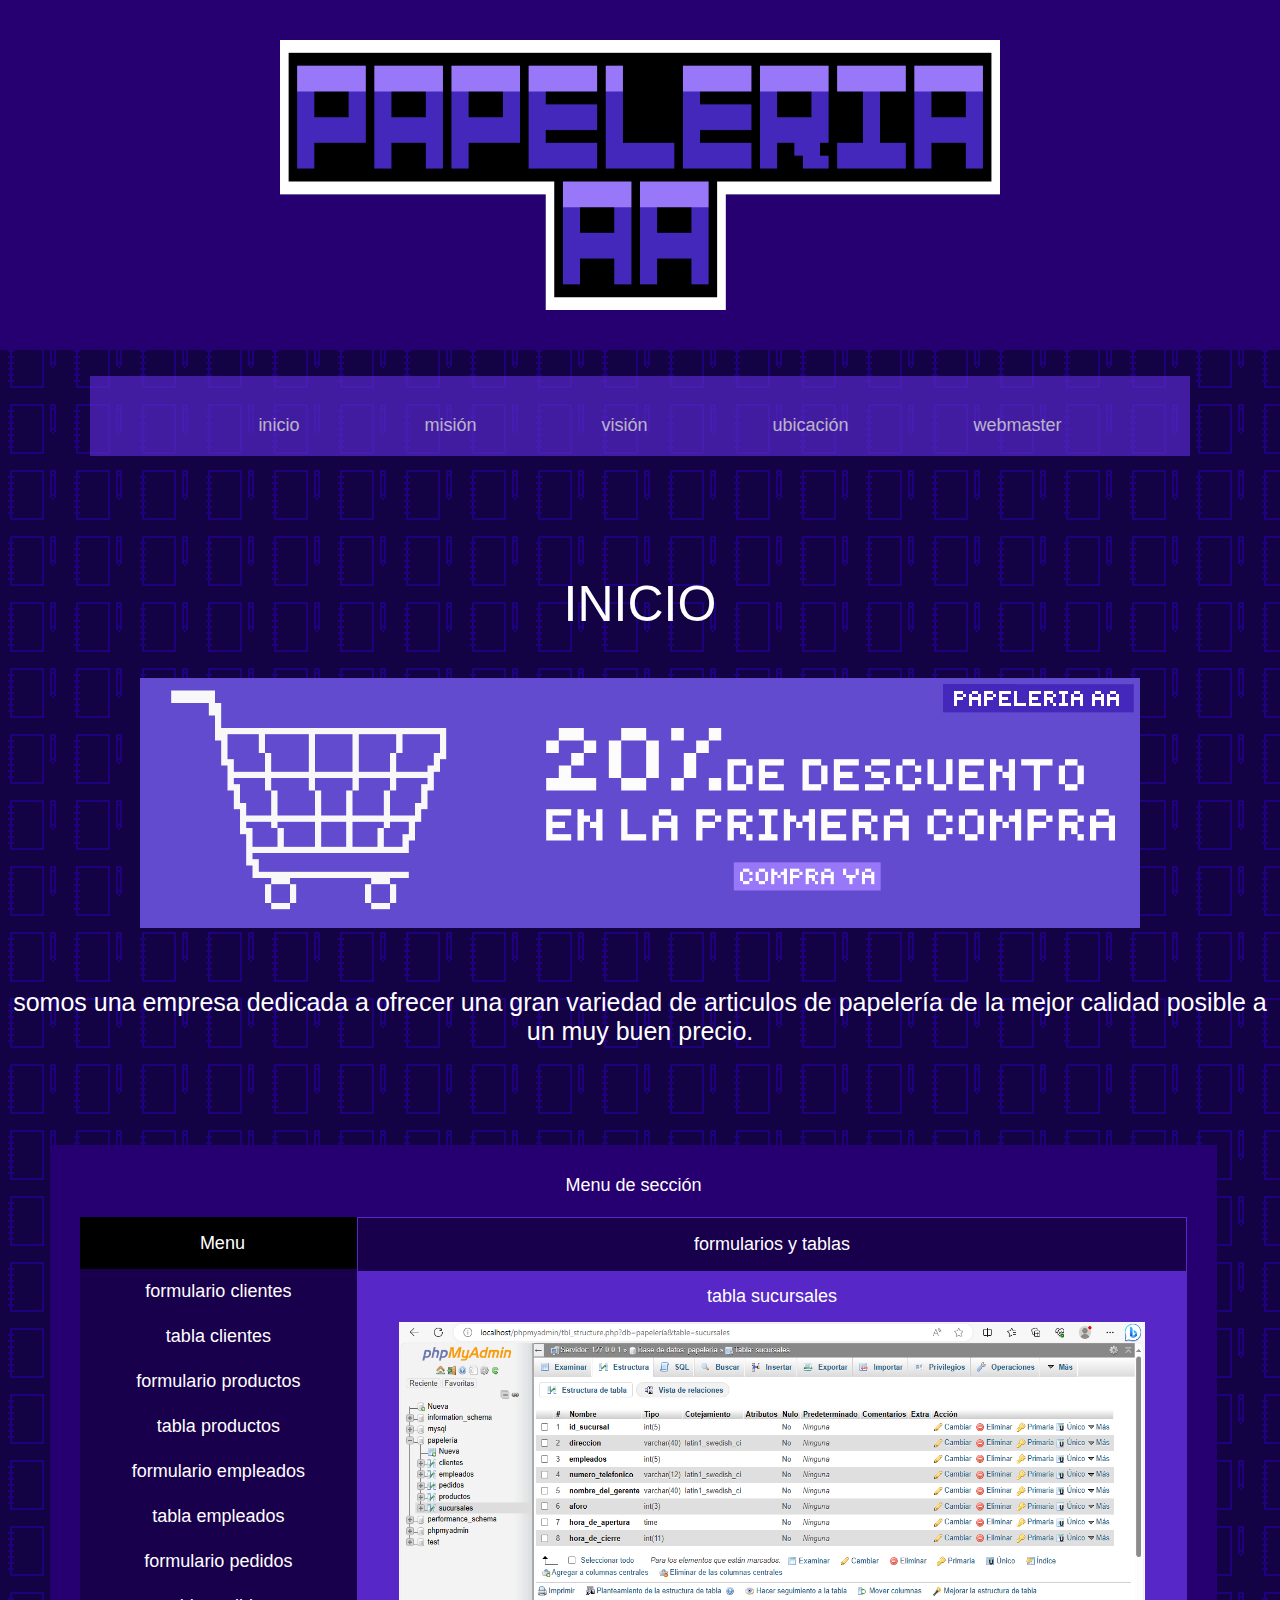
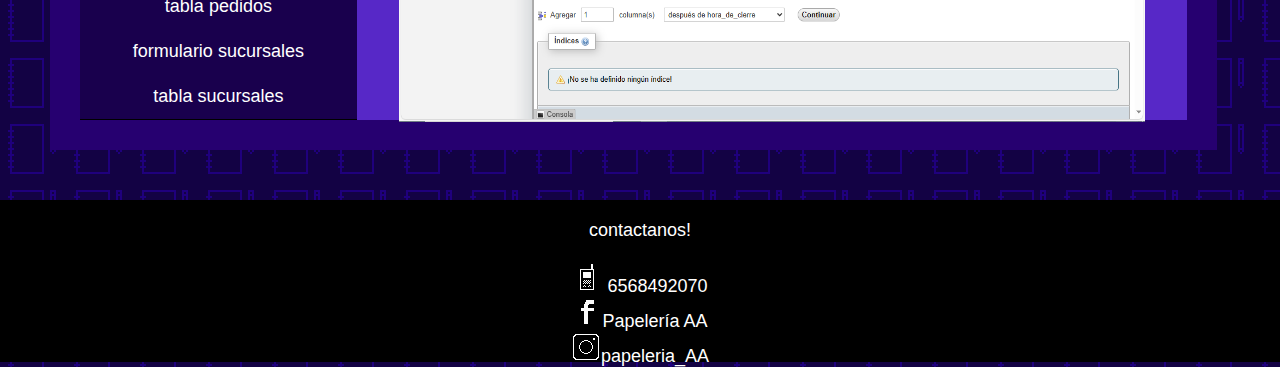
<file: tabla_sucursales.html>
<DOCTYPE! html>
<html lang="en">
<head>
  <meta charset="utf-8">
  <title>papeleria AA</title>
</head>
<body class="hello">
  <header>
    <h1><img src="papeleriaAA.png" height="30%" width="60%"></h1>
  </header>
  
 <head>
    <link rel="stylesheet" type="text/css" href="style.css">
  </head> 
  <body><center>
    <div id="nave"><br>
     <div id="nave_wrapper"><br>
       <ul>
        <li><a href="index.html">inicio</a></li>
        <li><a href="mision.html">misión</a></li>
        <li><a href="vision.html">visión</a></li>
        <li><a href="ubicacion.html">ubicación</a></li>
        <li><a href="webmaster.html">webmaster</a></li>
       </ul>
     </div>
  </div>
<div class="title">INICIO</div>
<a href="descuentos.html"><img src="anuncio.png"></a>
<br><br><br><div class="subtitle">somos una empresa dedicada a ofrecer una gran variedad de articulos de papelería de la mejor calidad posible a un muy buen precio.</div><br><br><br>

</center>
  <section>
   Menu de sección<br><br>
    <div class="row">
  <div class="left" style="background-color:black;">
    <h2>Menu</h2>
    <ul id="myMenu">
      <li><a href="index.html">formulario clientes</a></li>
      <li><a href="tabla_clientes.html">tabla clientes</a></li>
      <li><a href="formulario_productos.html">formulario productos</a></li>
      <li><a href="tabla_productos.html">tabla productos</a></li>
      <li><a href="formulario_empleados.html">formulario empleados</a></li>
      <li><a href="tabla_empleados.html">tabla empleados</a></li>
      <li><a href="formulario_pedidos.html">formulario pedidos</a></li>
      <li><a href="tabla_pedidos.html">tabla pedidos</a></li>
      <li><a href="formulario_sucursales.html">formulario sucursales</a></li>
      <li><a href="tabla_sucursales.html">tabla sucursales</a></li>
    </ul>
  </div>
  
     <!-- -->
     
  <div class="right" style="background-color:#5728c7;">
  <!-- // -->
    <div class="center" style="background-color:#19004d;">
        <h2>formularios y tablas</h2>
      </div>
    
    
    
    <h2>tabla sucursales</h2>
      <img src="tabla_sucursales.PNG" height="80%" width="90%">
</body>
</div>
</div>
  </section>
<center><footer>contactanos!<br><br><img src="tel.png"> 6568492070<br> <img src="facebook.png">Papelería AA <br><img src="insta.png">papeleria_AA</footer></center>
</html>
</file>
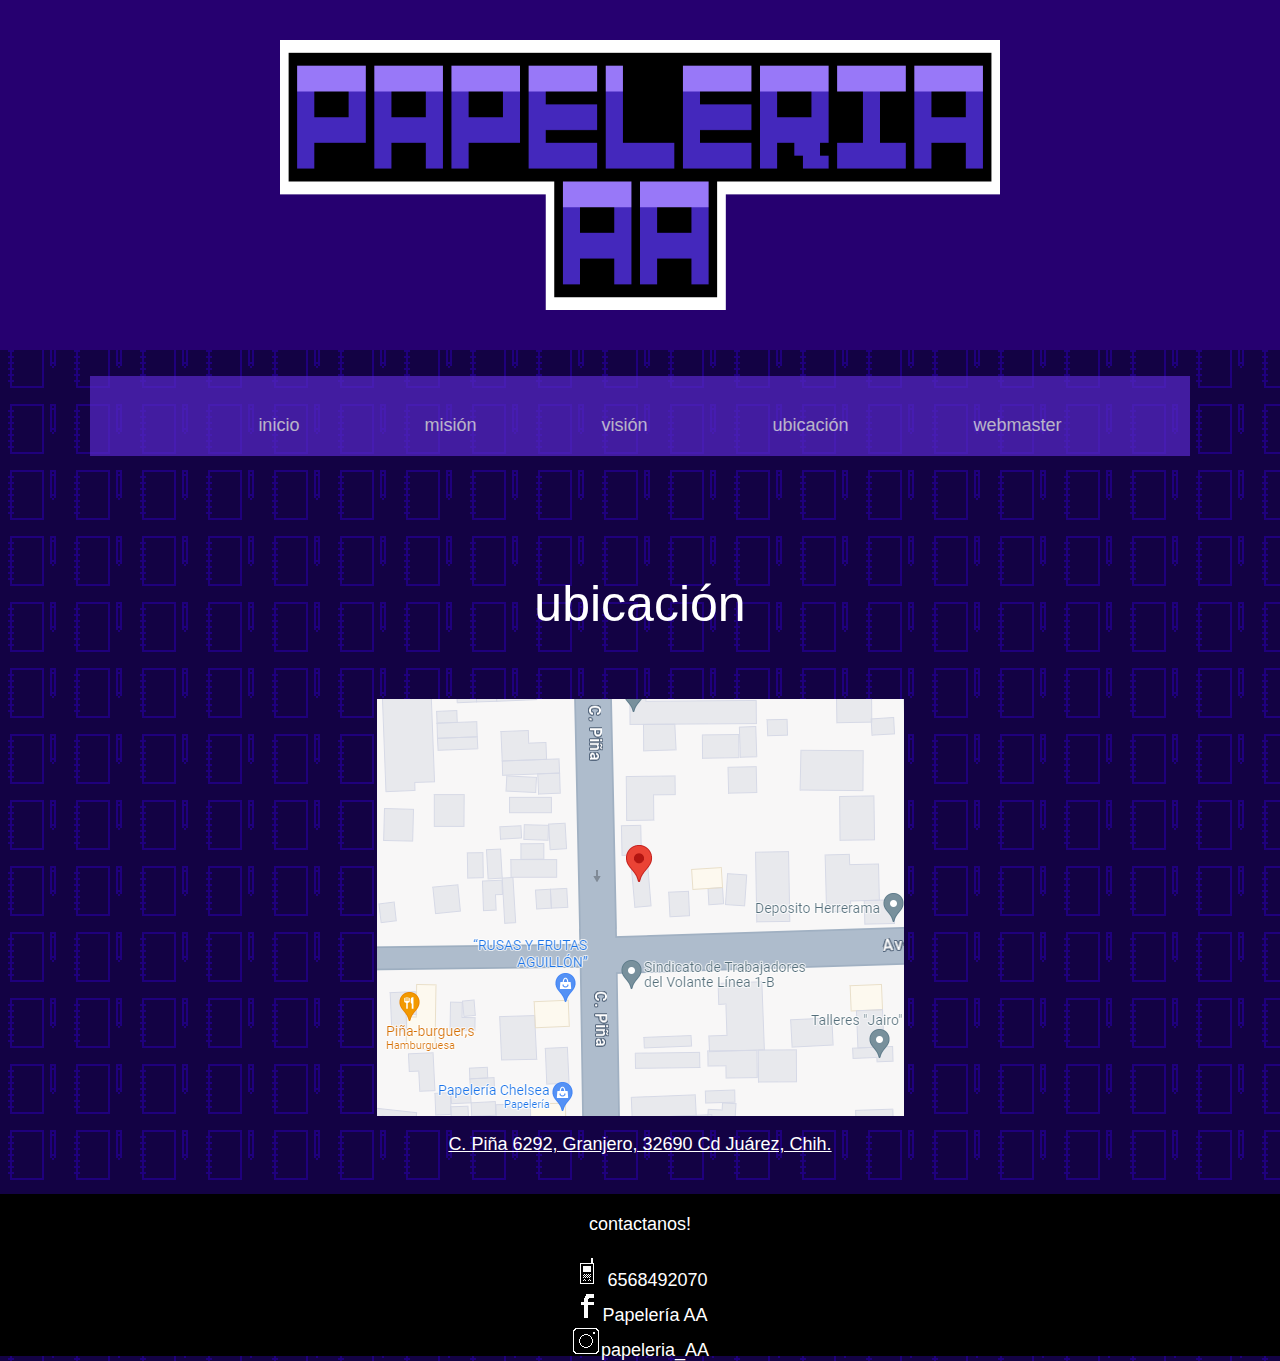
<file: ubicacion.html>
<DOCTYPE! html>
<html lang="en">
<head>
  <meta charset="utf-8">
  <title>papeleria AA</title>
</head>
<body class="hello">
  <header>
    <h1><img src="papeleriaAA.png" height="30%" width="60%"></h1>
  </header>
  
 <head>
    <link rel="stylesheet" type="text/css" href="style.css">
  </head> 
    <body><center>
        <div id="nave"><br>
         <div id="nave_wrapper"><br>
           <ul>
            <li><a href="index.html">inicio</a></li>
            <li><a href="mision.html">misión</a></li>
            <li><a href="vision.html">visión</a></li>
            <li><a href="ubicacion.html">ubicación</a></li>
            <li><a href="webmaster.html">webmaster</a></li>
           </ul>
         </div>
      </div>
    <div class="title">ubicación<br></div>
    <br><a href="https://maps.app.goo.gl/pJonW1mmhvLju3Ff6"><img src="ubicacion.PNG">
    <p>C. Piña 6292, Granjero, 32690 Cd Juárez, Chih.<br><br><p></a>
</center>
  </body>
  <center><footer>contactanos!<br><br><img src="tel.png"> 6568492070<br> <img src="facebook.png">Papelería AA <br><img src="insta.png">papeleria_AA</footer></center>
 </html>
</file>
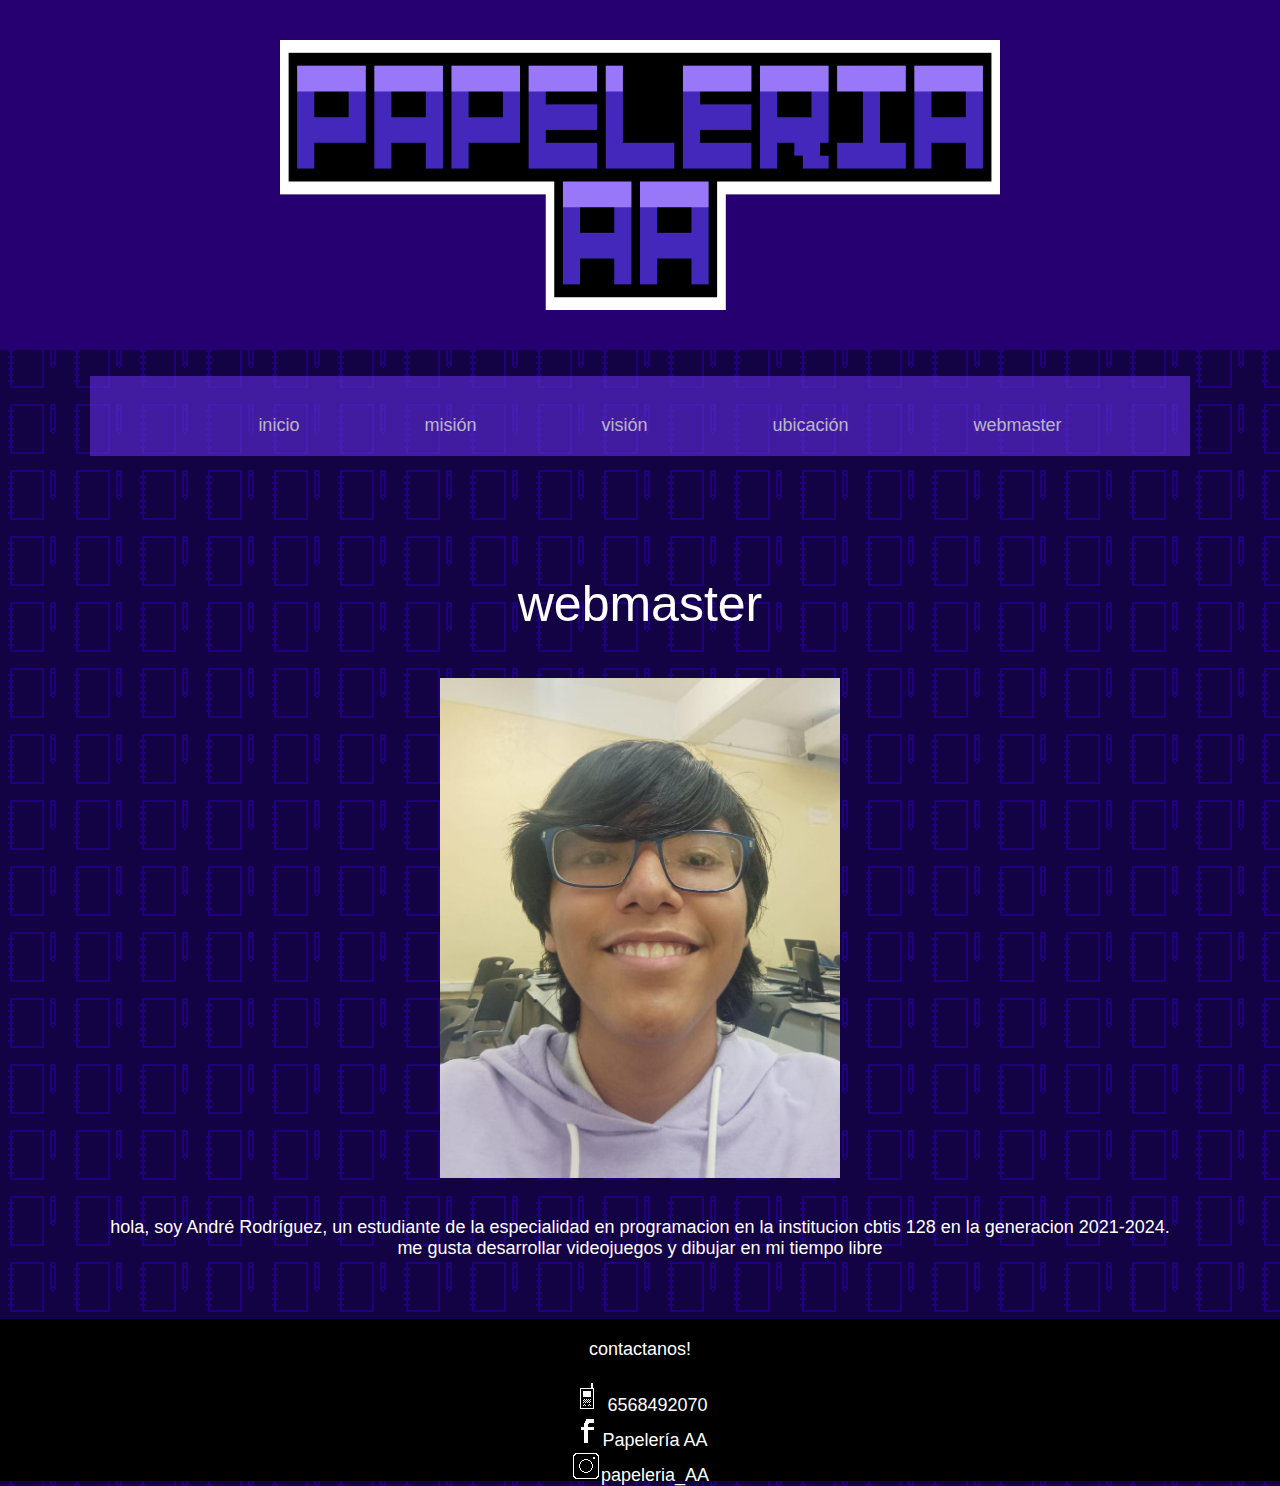
<file: webmaster.html>
<DOCTYPE! html>
<html lang="en">
<head>
  <meta charset="utf-8">
  <title>papeleria AA</title>
</head>
<body class="hello">
  <header>
    <h1><img src="papeleriaAA.png" height="30%" width="60%"></h1>
  </header>
  
 <head>
    <link rel="stylesheet" type="text/css" href="style.css">
  </head> 
    <body><center>
        <div id="nave"><br>
         <div id="nave_wrapper"><br>
           <ul>
            <li><a href="index.html">inicio</a></li>
            <li><a href="mision.html">misión</a></li>
            <li><a href="vision.html">visión</a></li>
            <li><a href="ubicacion.html">ubicación</a></li>
            <li><a href="webmaster.html">webmaster</a></li>
           </ul>
         </div>
      </div>
    <div class="title">webmaster</div>
    <img src="webmaster.jpg" height="500vh" width="400vh">
    <p><br>hola, soy André Rodríguez, un estudiante de la especialidad en programacion en la institucion cbtis 128 en la generacion 2021-2024.<br>me gusta desarrollar videojuegos y dibujar en mi tiempo libre<br><br><br><br<p>
</center>
<center><footer>contactanos!<br><br><img src="tel.png"> 6568492070<br> <img src="facebook.png">Papelería AA <br><img src="insta.png">papeleria_AA</footer></center>
  </body>
 </html>
</file>
<file: style.css>
*
{
  color: white;
  font-size: 18px;
  font-weight: 300;
  box-sizing: border-box;
  font-family: 'Metrophobic', Arial, serif; font-weight: 400;
}

body
{
  padding: 0px;
  margin: 0px;
  background-color: #130244;
  background-image:url("fondo.png");
  background-repeat:repeat;
  height:100%;
}
footer{
  padding-top: 20px;
  background-color: #000000;
  width:100%;
  height:18vh;
}
body::-webkit-scrollbar {
  width: 10px;
  height: 10px;
}

body::-webkit-scrollbar-thumb{
  background-color:#5728c7;
  border-radius:3px;
}

body::-webkit-scrollbar-thumb:hover {
background-color:#290875;
}
.title{
  font-size: 50px;
  margin-top: 1vh;
  margin-bottom: 5vh;
}
.subtitle{
  font-size: 25px;
  margin-top: 2vh;
  margin-bottom: 4vh;
}
header,
section
{
  text-align: center;
  background-color: #260070;
  padding:30px;
}

header
{
  width: 100%;
  padding: 40px;
}

header,
section
{
  margin-bottom: 5px;
}

h1
{
  margin: 0;
}

body{
  font-family:arial,sans-serif;
    }

#nave{
  width:100%;
  height:120px;
  background:url(http://cdn.revistagq.com/uploads/images/thumbs/201252/los_100_mejores_hoteles_del_mundo_6554_645x485.jpg);
  background-size:cover;
  border-radius: 15px;
  margin-bottom: 100px;
}
#nave_wrapper{
  width:1100px;
  height:80px;
  background:#5728c7;
  margin-left:auto;
  margin-right:auto; 
  margin-top:0px;
  opacity:0.7;
  filter:alpha (opacity=70)
}

#nave_wrapper ul li{
  list-style:none;
  display:inline;
  font-weight:bold;
  padding:50px;
 
}
#nave_wrapper a{
  color:white;
  text-decoration:none;
  padding:10px
}
/*seleccion menu*/
#nave_wrapper ul li:hover{
  background:#290875;
  transition:all 0.45s;
    
}

section
{
  float: center;
  width: calc(99% - 100px);
  margin: 0 50px 50px 50px;
}


/*Menu de opciones*/
/* Left column (menu) */
.left {
  flex: 15%;
  padding: 15px 0;
}

.left h2 {
  padding-left: 8px;
}


/* Estilo el menú de navegación dentro de la columna izquierda */
* {
  box-sizing: border-box;
}

/* Crear un diseño de columna con Flexbox */
.row {
  display: flex;
}

/* Columna izquierda (menú) */
.left {
  flex: 25%;
  padding: 1px 0;
}

.left h2 {
  padding-left: 8px;
}

/* Columna derecha (contenido de la página) */
.center {
  flex: 5%;
  padding: 1px;
  }

.right {
  flex: 75%;
  padding: 1px;
  }

/* Estilo el menú de navegación dentro de la columna izquierda */
#myMenu {
  list-style-type: none;
  padding: 0;
  margin: 0;
}
/* color texto */
#myMenu li a {
  background-color: #19004d;
  padding: 12px;
  text-decoration: none;
  font-size: 18px;
  color: white;
  display: block
}
/* color selector Menu seccion */
#myMenu li a:hover {
  background-color: black;
}



/*tamaño caja mensaje*/
.form__fieldset{
  max-width: 1300px;
 }
/*titulo*/
.form__legend {
  font-weight: bold;
  font-size: 18px;
  color: white;
}
/*igualar texto y cajas*/
.form__row {
  margin-bottom: 0.2em;
  display: flex;
  flex-wrap: wrap;
  align-items: center;
  
}
/*cajas*/
.form__label {
  display: block;
  font-weight: bold;
  font-size: 18px;
  color: white;
  flex: 1 0 120px;
  max-width: 400px;
}

/*tamaño= cajas*/
.form__textinput, .form__textarea {  
  flex: 1 0 300px;
  max-width: 500px;
  box-sizing: border-box;
  
  }

/*Borde cajas*/
.form__textinput:focus:invalid,
.form__textarea:focus:invalid {
    border: 2px solid red;
  font-size: 18px;
  color: black;
}
/*Borde cajas ya contestadas*/
 .form__textinput:valid ,
 .form__textinput:focus:valid ,
.form__textarea:valid ,
.form__textarea:focus:valid  {
  border: 2px solid green;
  font-size: 15px;
  color: black;
}

.form__textarea {
  height: 90px;
  
 }
 .button{
  background-color: black;
  color: white;
 }
</file>
